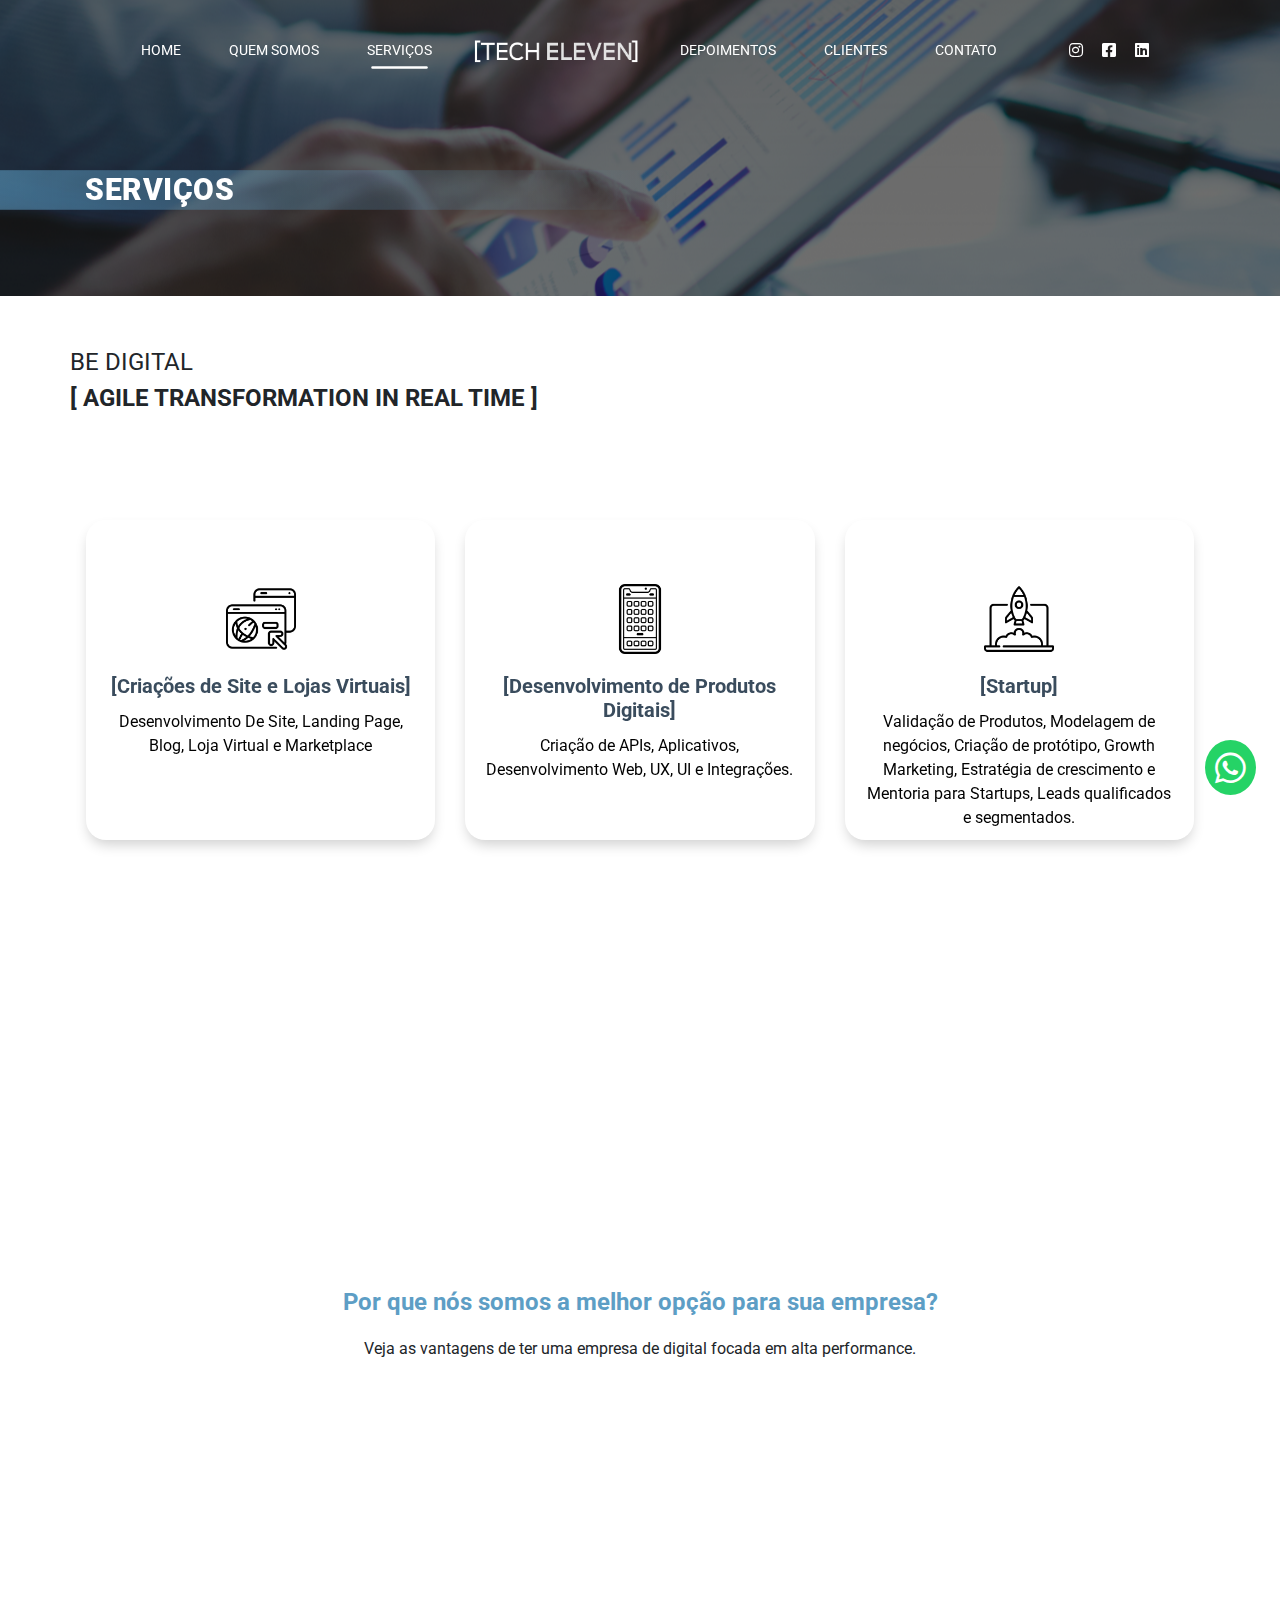
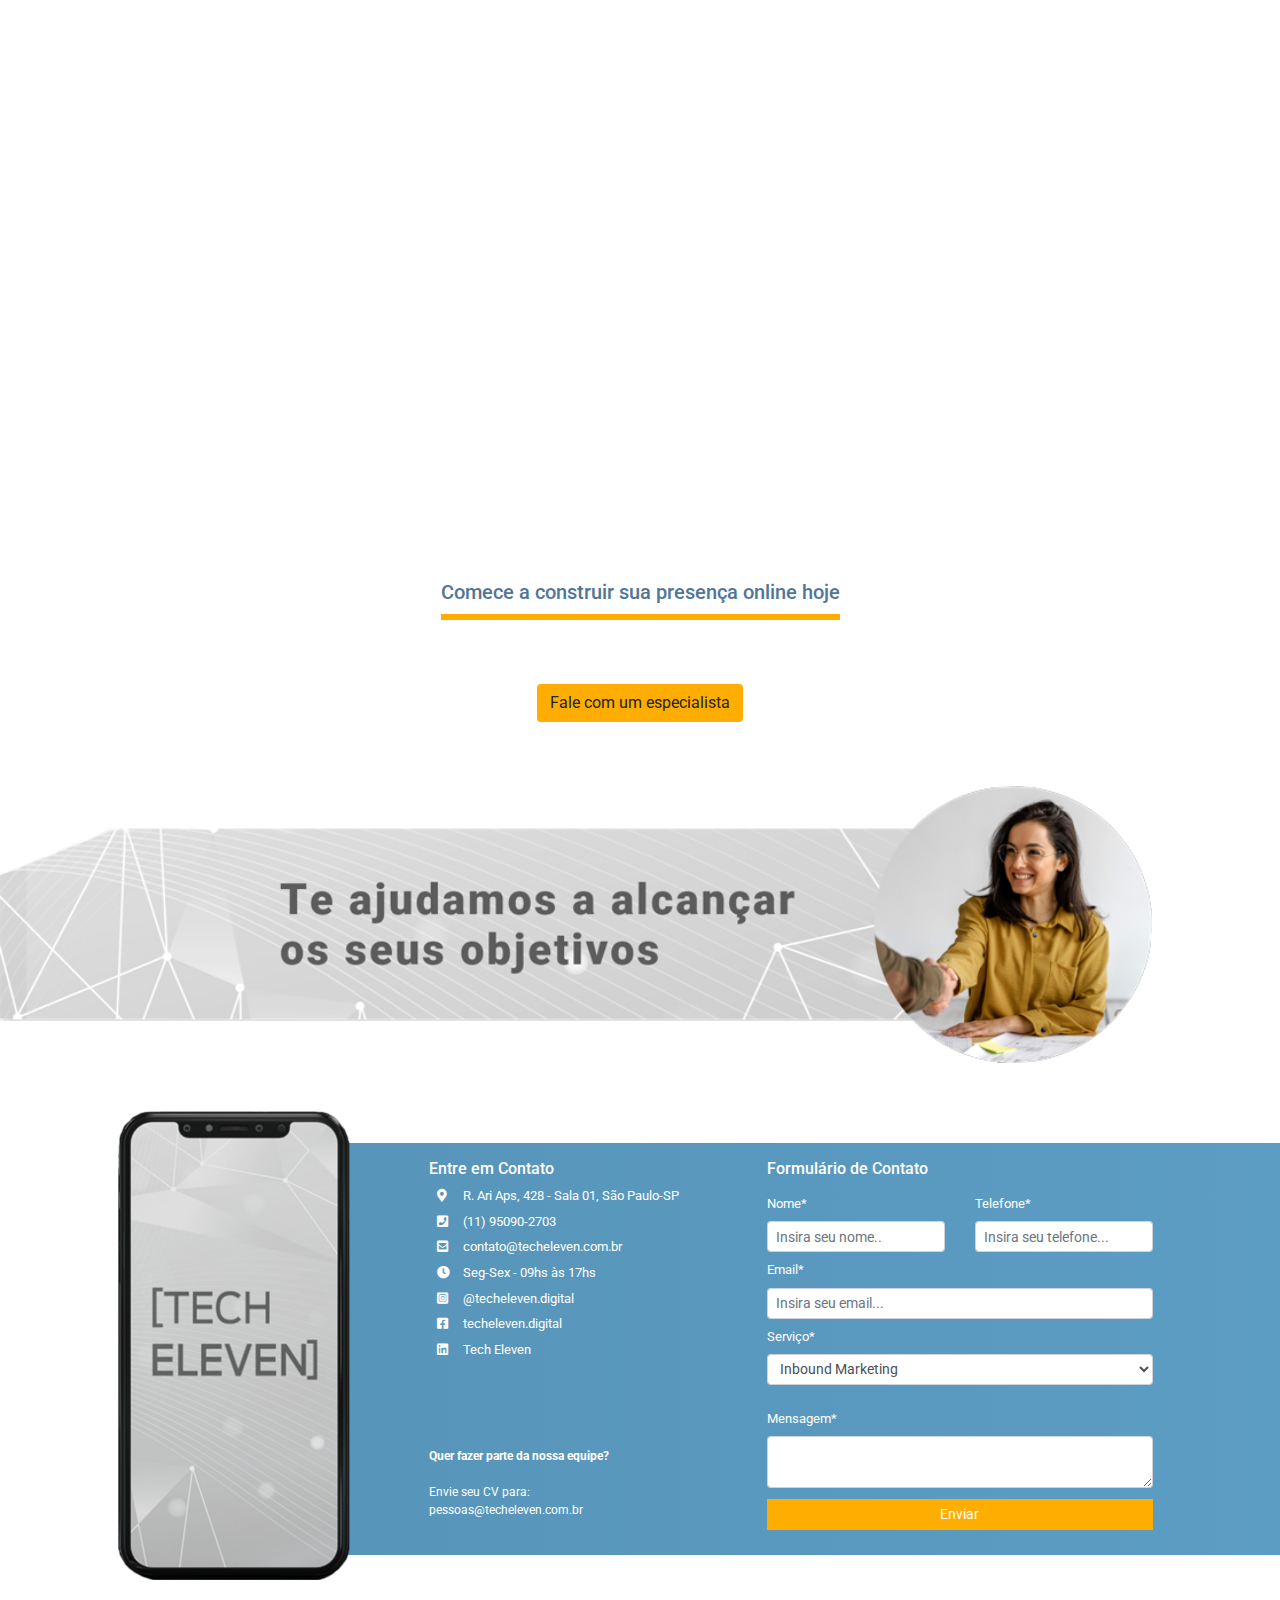
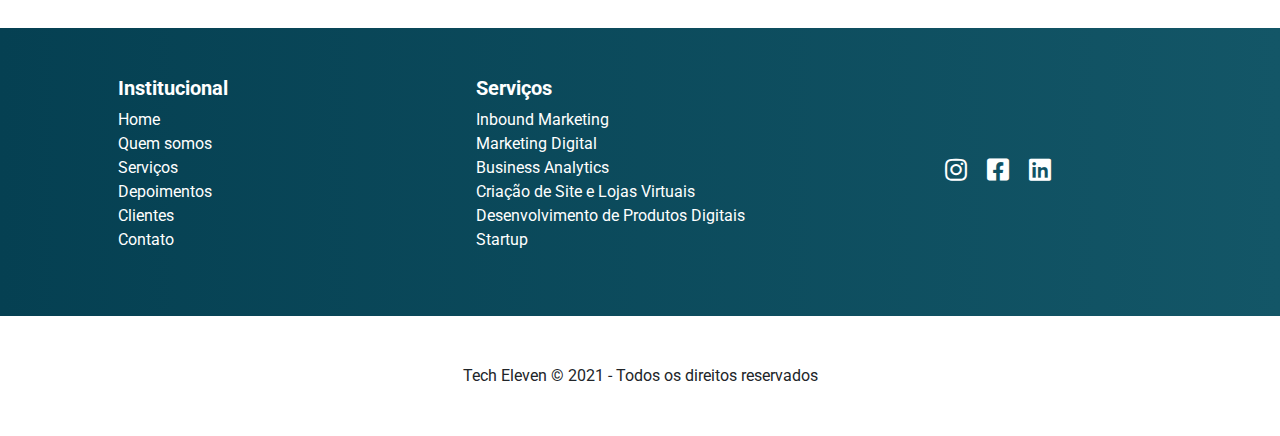
<file: servicos/index.html>
<!DOCTYPE html>
<html lang="pt-br">

<head>
    <meta charset="UTF-8">
    <meta http-equiv="X-UA-Compatible" content="IE=edge">
    <meta name="viewport" content="width=device-width, initial-scale=1.0">
    <meta name="description"
        content="Com alguns anos de experiência do time, o know-how da Tech Eleven é igual a nenhum. De pequenos projetos web a projetos de grande escala, oferecemos soluções dinâmicas que seguem as últimas tendências digitais.">
    <meta name="keywords" content="">
    <title>Serviços | Tech Eleven</title>
    <link rel="shortcut icon"
        href="https://yata2.lss.locawebcorp.com.br/befb8c3df1af9eebbb169886e8dc195f348ae23f7368069aeb032a83e2542e67"
        type="image/x-icon">
    <link rel="stylesheet" href="https://stackpath.bootstrapcdn.com/bootstrap/4.3.1/css/bootstrap.min.css">
    <link rel="stylesheet" href="https://cdnjs.cloudflare.com/ajax/libs/font-awesome/5.15.3/css/all.min.css" />
    <link rel="stylesheet" href="../css/style.css">
    <link rel="stylesheet" href="../css/servicos.css">
    <link rel="stylesheet" href="https://cdnjs.cloudflare.com/ajax/libs/animate.css/4.1.1/animate.min.css" />
    <link rel="stylesheet" href="../css/glider.css">
    <link href="https://unpkg.com/aos@2.3.1/dist/aos.css" rel="stylesheet">

</head>

<body onload="loadPage()">
    <header>
        <a href="https://api.whatsapp.com/send?phone=5511950902703" target="_blank" id="whatsapp" class="fab fa-whatsapp"></a>
        <a id="back-top">
            <i class="fas fa-chevron-up" aria-hidden="true"></i>
        </a>
        <nav class="navbar navbar-expand-lg navbar-light">
            <div class="container-fluid">
                <a class="logo-md" aria-current="page" href="#">
                  <img src="../img/Logo.png" alt="" >
              </a>
              <button class="navbar-toggler" type="button" data-bs-toggle="collapse" data-bs-target="#navbarTogglerDemo03" aria-controls="navbarTogglerDemo03" aria-expanded="false" aria-label="Toggle navigation">
                <span class="navbar-toggler-icon"></span>
              </button>
              <div class="collapse navbar-collapse" id="navbarTogglerDemo03">
                <ul class="navbar-nav">
                    <li class="nav-item">
                        <a class="nav-link" aria-current="page" href="../">Home</a>
                    </li>
                    <li class="nav-item">
                        <a class="nav-link" aria-current="page" href="../quem-somos.html">Quem somos</a>
                    </li>
                    <li class="nav-item">
                        <a class="nav-link active" aria-current="page" href="../servicos">Serviços</a>
                        <div class="sub-menu">
                            <a class="nav-link" href="./criacao-de-sites.html">[Criações de Site e Lojas Virtuais]
                            </a>
                            <a class="nav-link" href="./desenvolvimento.html">[Desenvolvimento de Produtos Digitais]
                            </a>
                            <a class="nav-link" href="./startup.html">[Startup]
                            </a>
                            <a class="nav-link" href="./inbound-marketing.html">[Inbound Marketing]
                            </a>
                            <a class="nav-link" href="./performance-digital.html">[Marketing Digital]
                            </a>
                            <a class="nav-link" href="./business-analytics.html">[Business Analytics]
                            </a>
                        </div>
                    </li>
                    <li class="nav-item">
                        <a class="" aria-current="page">
                            <img src="../img/Logo.png" alt="" class="logo-menu">
                        </a>
                    </li>
                    <li class="nav-item">
                        <a class="nav-link" aria-current="page" href="../depoimentos.html">Depoimentos</a>
                    </li>
                    <li class="nav-item">
                        <a class="nav-link" aria-current="page" href="../clientes.html">Clientes</a>
                    </li>
                    <li class="nav-item">
                        <a class="nav-link" aria-current="page" href="../contato.html">Contato</a>
                    </li>
                </ul>
                <div class="icons ml-5">
                    <a href="https://www.instagram.com/techeleven.digital/" target="_blank">
                        <i class="fab fa-instagram"></i>
                    </a>
                    <a href="https://www.facebook.com/techeleven.digital/" target="_blank">
                        <i class="fab fa-facebook-square"></i>
                    </a>
                    <a href="https://br.linkedin.com/company/tech-eleven" target="_blank">
                        <i class="fab fa-linkedin"></i>
                    </a>
                </div>
              </div>
            </div>
          </nav>
    </header>

    <section id="home" class="">
        <div class="container">
            <div class="row">
                <div class="col-lg-6 mt-5 pt-5">
                    <h1 data-aos="fade-right">
                        SERVIÇOS
                    </h1>
                </div>
            </div>
        </div>
    </section>

    <div class="container">
        <div class="row">
            <div class="col-12 mt-4 mb-4 slogan animate__animated animate__fadeIn">
                Be Digital <br><strong>[ Agile Transformation In Real Time ]</strong>
            </div>
        </div>
    </div>

    <section id="servicos">
        <div class="container">
            <div class="row">
                <div class="row mt-2 p-3 text-center">
                    <div class="col-lg-4 col-md-6" data-aos="fade-up">
                        <a class="card" target="_blank" href="./criacao-de-sites.html">
                            <div class="row">
                                <div class="col-12 text-center">
                                    <img class="card-img-top" src="../img/web-browser.png" alt="">
                                </div>
                            </div>
                            <div class="card-body">
                                <h1 class="card-title">[Criações de Site e Lojas Virtuais]</h1>
                                <p class="card-text">Desenvolvimento De Site, Landing Page, Blog, Loja Virtual e
                                    Marketplace</p>
                            </div>
                        </a>
                    </div>
                    <div class="col-lg-4 col-md-6" data-aos="fade-up">
                        <a class="card" target="_blank" href="./desenvolvimento.html">
                            <div class="row">
                                <div class="col-12 text-center">
                                    <img class="card-img-top" src="../img/smartphones.png" alt="">
                                </div>
                            </div>
                            <div class="card-body">
                                <h1 class="card-title">[Desenvolvimento de Produtos Digitais]</h1>
                                <p class="card-text">Criação de APIs, Aplicativos, Desenvolvimento Web, UX, UI e
                                    Integrações.</p>
                            </div>
                        </a>
                    </div>
                    <div class="col-lg-4 col-md-6" data-aos="fade-up">
                        <a class="card" target="_blank" href="./startup.html">
                            <div class="row">
                                <div class="col-12 text-center">
                                    <img class="card-img-top" src="../img/rocket.png" alt="">
                                </div>
                            </div>
                            <div class="card-body">
                                <h1 class="card-title">[Startup]</h1>
                                <p class="card-text">Validação de Produtos, Modelagem de negócios, Criação de protótipo,
                                    Growth Marketing, Estratégia de crescimento e Mentoria para Startups, Leads
                                    qualificados e segmentados.</p>
                            </div>
                        </a>
                    </div>
                    <div class="col-lg-4 col-md-6" data-aos="fade-up">
                        <a class="card" target="_blank" href="./inbound-marketing.html">
                            <div class="row">
                                <div class="col-12 text-center">
                                    <img class="card-img-top" src="../img/magnet.png" alt="">
                                </div>
                            </div>
                            <div class="card-body">
                                <h1 class="card-title">[Inbound Marketing]</h1>
                                <p class="card-text">Marketing De Conteúdo, SEO, E-Mail Marketing, Conteúdo para Blogs e
                                    Sites, Criação de Ebooks, SMS e WhatsApp Marketing.</p>
                            </div>
                        </a>
                    </div>
                    <div class="col-lg-4 col-md-6" data-aos="fade-up">
                        <a class="card" target="_blank" href="./performance-digital.html">
                            <div class="row">
                                <div class="col-12 text-center">
                                    <img class="card-img-top" src="../img/speaker.png" alt="">
                                </div>
                            </div>
                            <div class="card-body">
                                <h1 class="card-title">[Performance Digitais]</h1>
                                <p class="card-text">Google Ads, Facebook Ads e Instagram Ads, LinkedIn Ads, Remarketing
                                    Google e Remarketing Facebook.</p>
                            </div>
                        </a>
                    </div>
                    <div class="col-lg-4 col-md-6" data-aos="fade-up">
                        <a class="card" target="_blank" href="./business-analytics.html">
                            <div class="row">
                                <div class="col-12 text-center">
                                    <img class="card-img-top" src="../img/analytics.png" alt="">
                                </div>
                            </div>
                            <div class="card-body">
                                <h1 class="card-title">[Business Analytics]</h1>
                                <p class="card-text">Google Analytics, Monitoramento de Métricas e Acompanhamento de
                                    Resultados</p>
                            </div>
                        </a>
                    </div>
                </div>

            </div>
        </div>
    </section>

    <section id="fale-conosco">
        <div class="justify-content-center text-center">
            <h4>Por que nós somos a melhor opção para sua empresa?</h4>
            <p>Veja as vantagens de ter uma empresa de digital focada em alta performance.</p>
        </div>
        <div id="vantagens" class="text-md-center mt-5 mb-5">
            <div class="text-left mb-4" data-aos="fade-left">
                <div class="container">
                    <h4 class="border-lg-to-right">Vantagens</h4>
                    <p>A sua empresa aberta 24 horas por dia e vendendo mais o ano todo. Com as estratégias digitais o seu negócio tem a maior fonte de aquisição de clientes do momento e a melhor vitrine para seu negócio se destacar no mercado.<br><br>
                    </p>
                </div>
            </div>
            <div class="text-right mb-4 skill pt-5 pb-5" data-aos="fade-right">
                <div class="container skill-dark-right">
                    <h4 class="border-lg-to-left">Mais Vantagens</h4>
                    <p>Quando se tem o objetivo de fazer crescer o negócio de forma exponencial por meio de estratégias e ideias inovadoras, altamente disruptivas, a equipe da Tech Eleven usa todas as técnicas exclusive Growth Hacking para alavancar o seu negócio.  </p>
                </div>
            </div>
            <div class="text-left mb-4" data-aos="fade-left">
                <div class="container">
                    <h4 class="border-lg-to-right">Vantagens em dobro</h4>
                    <p>Com a transformação digital o seu negócio passa a construir experiências e habilidades digitais cada vez mais envolventes no atendimento aos clientes criando relacionamentos e facilitando a venda. </p>
                </div>
            </div>
        </div>
    </section>

    <div class="container p-2 presenca">
        <div class="row p-2 justify-content-center align-items-center">
            <div class="col-12 p-5 text-center d-flex justify-content-center">
                <h5 class="line fit-content">Comece a construir sua presença online hoje</h5>
            </div>
            <div class="col-12 text-center">
                <a href="../contato.html" type="button" class="btn mt-2">
                    Fale com um especialista
                </a>
            </div>
        </div>
    </div>
    <div class="help mt-5">
        <img src="../img/help-banner.png" alt="">
    </div>

    <section id="contato">
        <div class="container p-5">
            <div class="row position-relative">
                <div class="background"></div>
                <div class="col-sm col-lg design">
                    <img src="../img/mockup-phone.png" alt="">
                </div>
                <div class="col-sm col-md-6 col-lg" id="info-box">
                    <div class="h-100" id="informacoes">
                        <div class="">
                            <h2>Entre em Contato</h2>
                            <ul class="fa-ul">
                                <li><span class="fa-li"><i class="fas fa-map-marker-alt"
                                            aria-hidden="true"></i></span>R.
                                    Ari Aps, 428 - Sala 01, São
                                    Paulo-SP</li>
                                <li><span class="fa-li"><i class="fas fa-phone-square"
                                            aria-hidden="true"></i></span>(11)
                                    95090-2703</li>
                                <li><span class="fa-li"><i class="fas fa-envelope-square"
                                            aria-hidden="true"></i></span>contato@techeleven.com.br</li>
                                <li><span class="fa-li"><i class="fas fa-clock"></i></span>Seg-Sex - 09hs às 17hs</li>
                                <li><span class="fa-li"><i
                                            class="fab fa-instagram-square"></i></span>@techeleven.digital
                                </li>
                                <li><span class="fa-li"><i class="fab fa-facebook-square"></i></span>techeleven.digital
                                </li>
                                <li><span class="fa-li"><i class="fab fa-linkedin"></i></span>Tech Eleven</li>
                            </ul>
                        </div>
                        <div class="invite">
                            <strong>Quer fazer parte da nossa equipe?</strong><br><br>
                            Envie seu CV para: <br> pessoas@techeleven.com.br
                        </div>
                    </div>
                </div>
                <div class="col-sm col-md-6 col-lg p-4" id="formulario">
                    <h2>Formulário de Contato</h2>

                    <div class="form-group form-group-sm row">
                        <div class="col-lg-6">
                            <label class="mt-2">Nome*</label>
                            <input id="nome-input" type="text" class="form-control form-control-sm"
                                placeholder="Insira seu nome..">
                        </div>

                        <div class="col-lg-6">
                            <label class="mt-2">Telefone*</label>
                            <input id="telefone-input" type="text" class="form-control form-control-sm"
                                placeholder="Insira seu telefone...">
                        </div>

                        <div class="col-lg-12">
                            <label class="mt-2">Email*</label>
                            <input id="email-input" type="text" class="form-control form-control-sm"
                                placeholder="Insira seu email...">
                        </div>

                        <div class="col-lg-12">
                            <label class="mt-2">Serviço*</label>
                            <div class="form-group">
                                <select class="form-control form-control-sm" id="servico-input">
                                    <option>Inbound Marketing</option>
                                    <option>Perfomance Digital</option>
                                    <option>Business Analytics</option>
                                    <option>Desenvolvimento de Produtos Digitais</option>
                                    <option>Criação de Site e Lojas Virtuais</option>
                                    <option>Startup</option>
                                </select>
                            </div>
                        </div>

                        <div class="col-lg-12">
                            <label for="" class="mt-2">Mensagem*</label>
                            <div class="form-group">
                                <textarea id="mensagem-input" class="form-control form-control-sm" rows="2"></textarea>
                            </div>
                        </div>
                    </div>
                    <button type="button" id="button-form" class="btn btn-block btn-sm"
                        style="margin-top: -1.5em;">Enviar</button>
                </div>
            </div>
        </div>
    </section>

    <footer>
        <div class="infos">
            <div class="container p-5">
                <div class="row">
                    <div class="col-sm-4">
                        <h5 class="font-weight-bolder">Institucional</h5>
                        <ul class="list-unstyled">
                            <li>
                                <a href="../">Home</a>
                            </li>
                            <li>
                                <a href="../quem-somos.html" target="_blank">Quem somos</a>
                            </li>
                            <li>
                                <a href="../servicos" target="_blank">Serviços</a>
                            </li>
                            <li>
                                <a href="../depoimentos.html" target="_blank">Depoimentos</a>
                            </li>
                            <li>
                                <a href="../clientes.html" target="_blank">Clientes</a>
                            </li>
                            <li>
                                <a href="../contato.html" target="_blank">Contato</a>
                            </li>
                        </ul>
                    </div>
                    <div class="col-sm-4">
                        <h5 class="font-weight-bolder">Serviços</h5>
                        <ul class="list-unstyled">
                            <li>
                                <a href="../servicos/inbound-marketing.html" target="_blank">Inbound Marketing</a>
                            </li>
                            <li>
                                <a href="../servicos/performance-digital.html" target="_blank">Marketing Digital</a>
                            </li>
                            <li>
                                <a href="../servicos/business-analytics.html" target="_blank">Business Analytics</a>
                            </li>
                            <li>
                                <a href="../servicos/criacao-de-sites.html" target="_blank">Criação de Site e Lojas Virtuais</a>
                            </li>
                            <li>
                                <a href="../servicos/desenvolvimento.html" target="_blank">Desenvolvimento de Produtos Digitais</a>
                            </li>
                            <li>
                                <a href="../servicos/startup.html" target="_blank">Startup</a>
                            </li>
                        </ul>
                    </div>
                    <div class="col-sm-4 text-center d-flex justify-content-center align-items-center">
                        <a href="https://www.instagram.com/techeleven.digital/" target="_blank">
                            <i class="fab fa-instagram"></i>
                        </a>
                        <a href="https://www.facebook.com/techeleven.digital/" target="_blank">
                            <i class="fab fa-facebook-square"></i>
                        </a>
                        <a href="https://br.linkedin.com/company/tech-eleven" target="_blank">
                            <i class="fab fa-linkedin"></i>
                        </a>
                    </div>
                </div>
            </div>
        </div>
        <div class="copy text-center p-5">
            Tech Eleven © 2021 - Todos os direitos reservados
        </div>
    </footer>

    <script src="https://cdn.jsdelivr.net/npm/bootstrap@5.0.1/dist/js/bootstrap.bundle.min.js"
        integrity="sha384-gtEjrD/SeCtmISkJkNUaaKMoLD0//ElJ19smozuHV6z3Iehds+3Ulb9Bn9Plx0x4"
        crossorigin="anonymous"></script>
    <script src="https://code.jquery.com/jquery-3.6.0.min.js"
        integrity="sha256-/xUj+3OJU5yExlq6GSYGSHk7tPXikynS7ogEvDej/m4=" crossorigin="anonymous"></script>
    <script src="../js/index.js"></script>
    <script src="../js/glider.js"></script>
    <script src="https://unpkg.com/aos@2.3.1/dist/aos.js"></script>

</body>

</html>
</file>
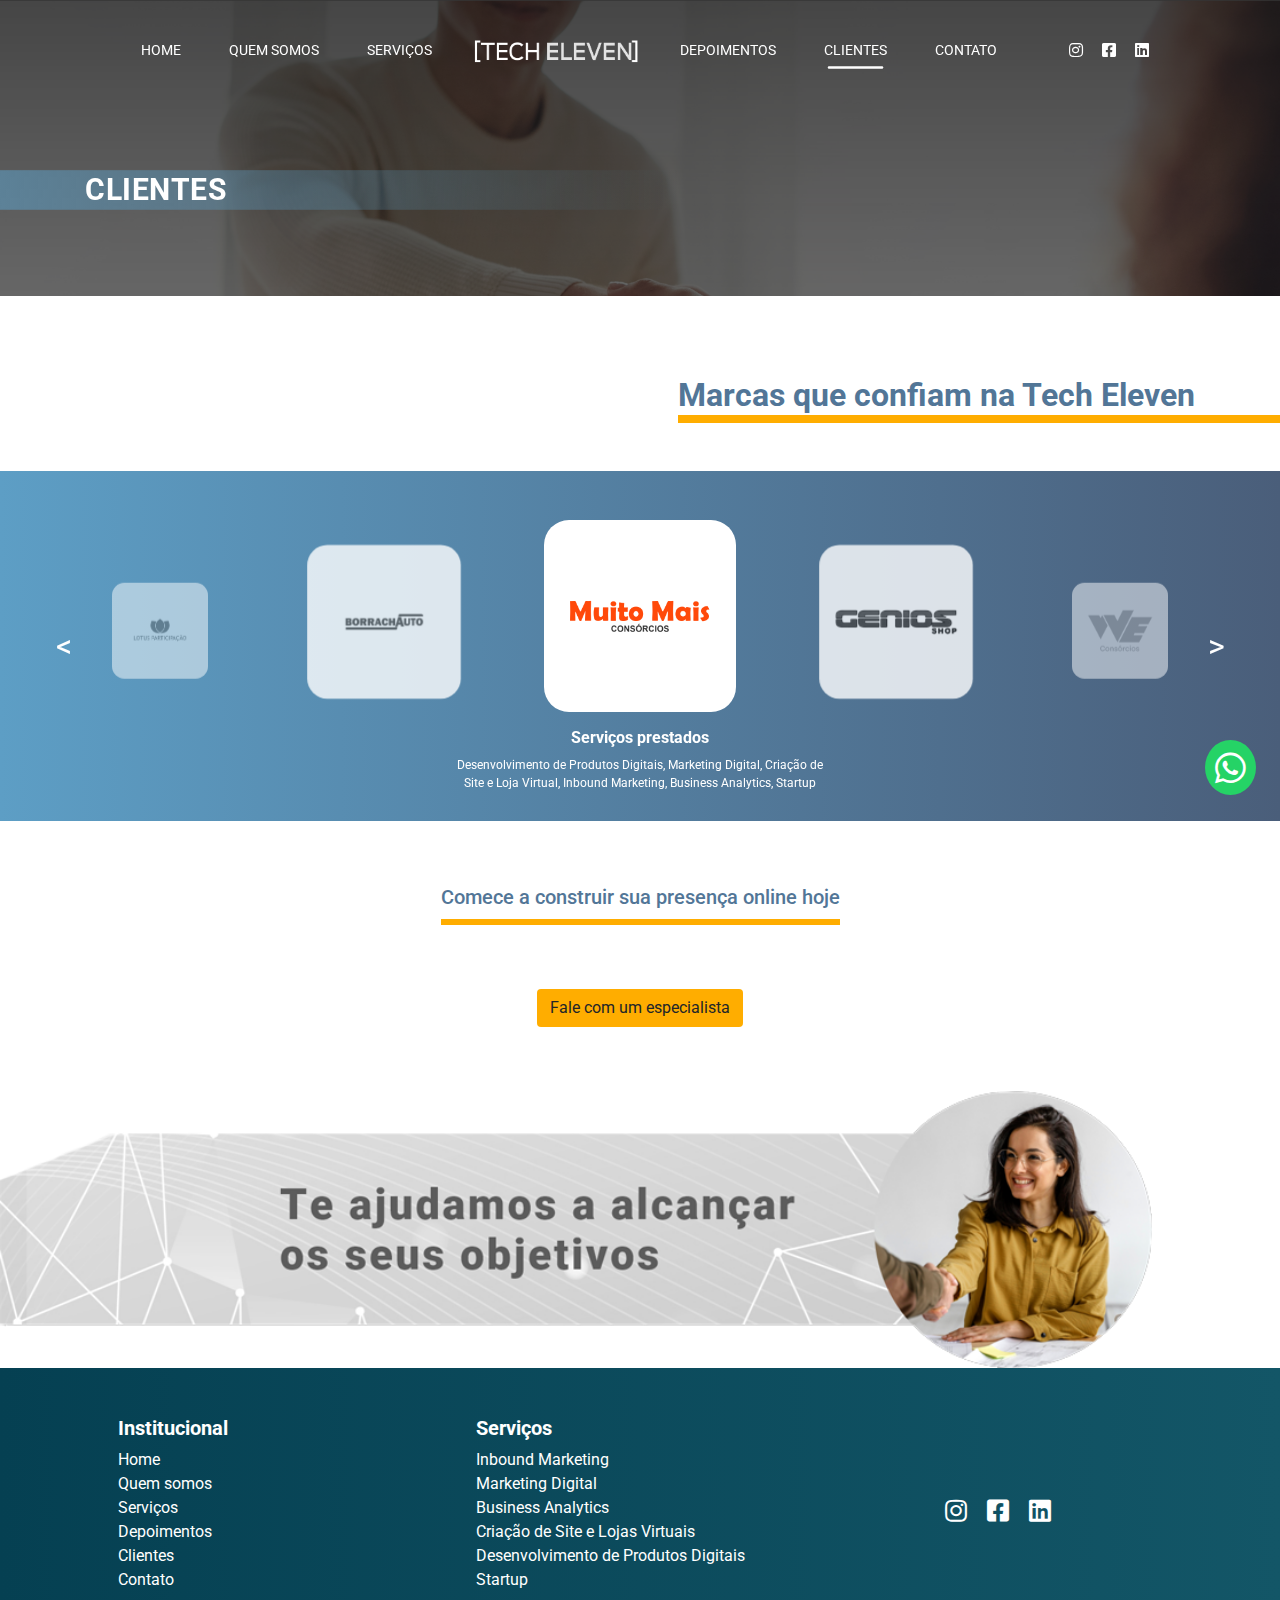
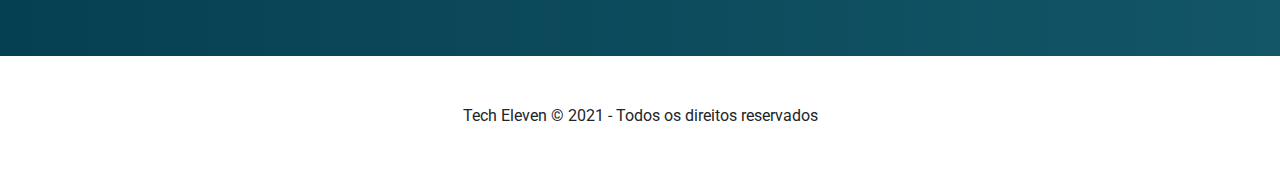
<file: clientes.html>
<!DOCTYPE html>
<html lang="pt-br">

<head>
    <meta charset="UTF-8">
    <meta http-equiv="X-UA-Compatible" content="IE=edge">
    <meta name="viewport" content="width=device-width, initial-scale=1.0">
    <meta name="description"
        content="Com alguns anos de experiência do time, o know-how da Tech Eleven é igual a nenhum. De pequenos projetos web a projetos de grande escala, oferecemos soluções dinâmicas que seguem as últimas tendências digitais.">
    <meta name="keywords" content="">
    <title>Tech Eleven - Clientes</title>
    <link rel="shortcut icon"
        href="https://yata2.lss.locawebcorp.com.br/befb8c3df1af9eebbb169886e8dc195f348ae23f7368069aeb032a83e2542e67"
        type="image/x-icon">
    <link rel="stylesheet" href="https://stackpath.bootstrapcdn.com/bootstrap/4.3.1/css/bootstrap.min.css">
    <link rel="stylesheet" href="https://cdnjs.cloudflare.com/ajax/libs/font-awesome/5.15.3/css/all.min.css" />
    <link rel="stylesheet" href="./css/style.css">
    <link rel="stylesheet" href="./css/clientes.css">
    <link rel="stylesheet" href="./css/carrousel.css">
    <link rel="stylesheet" href="https://cdnjs.cloudflare.com/ajax/libs/animate.css/4.1.1/animate.min.css" />
    <link rel="stylesheet" href="./css/glider.css">
    <link href="https://unpkg.com/aos@2.3.1/dist/aos.css" rel="stylesheet">

</head>

<body onload="loadPage()">
    <header>
        <a href="https://api.whatsapp.com/send?phone=5511950902703" target="_blank" id="whatsapp" class="fab fa-whatsapp"></a>
        <a id="back-top">
            <i class="fas fa-chevron-up" aria-hidden="true"></i>
        </a>
        <nav class="navbar navbar-expand-lg navbar-light">
            <div class="container-fluid">
                <a class="logo-md" aria-current="page" href="#">
                  <img src="./img/Logo.png" alt="" >
              </a>
              <button class="navbar-toggler" type="button" data-bs-toggle="collapse" data-bs-target="#navbarTogglerDemo03" aria-controls="navbarTogglerDemo03" aria-expanded="false" aria-label="Toggle navigation">
                <span class="navbar-toggler-icon"></span>
              </button>
              <div class="collapse navbar-collapse" id="navbarTogglerDemo03">
                <ul class="navbar-nav">
                    <li class="nav-item">
                        <a class="nav-link" aria-current="page" href="./">Home</a>
                    </li>
                    <li class="nav-item">
                        <a class="nav-link" aria-current="page" href="./quem-somos.html">Quem somos</a>
                    </li>
                    <li class="nav-item">
                        <a class="nav-link" aria-current="page" href="./servicos">Serviços</a>
                    </li>
                    <li class="nav-item">
                        <a class="" aria-current="page">
                            <img src="./img/Logo.png" alt="" class="logo-menu">
                        </a>
                    </li>
                    <li class="nav-item">
                        <a class="nav-link" aria-current="page" href="./depoimentos.html">Depoimentos</a>
                    </li>
                    <li class="nav-item">
                        <a class="nav-link active" aria-current="page" href="./clientes.html">Clientes</a>
                    </li>
                    <li class="nav-item">
                        <a class="nav-link" aria-current="page" href="./contato.html">Contato</a>
                    </li>
                </ul>
                <div class="icons ml-5">
                    <a href="https://www.instagram.com/techeleven.digital/" target="_blank">
                        <i class="fab fa-instagram"></i>
                    </a>
                    <a href="https://www.facebook.com/techeleven.digital/" target="_blank">
                        <i class="fab fa-facebook-square"></i>
                    </a>
                    <a href="https://br.linkedin.com/company/tech-eleven" target="_blank">
                        <i class="fab fa-linkedin"></i>
                    </a>
                </div>
              </div>
            </div>
          </nav>
    </header>

    <section id="home" class="">
        <div class="container ">
            <div class="row">
                <div class="col-lg-6 mt-5 pt-5">
                    <h1 data-aos="fade-right">CLIENTES</h1>
                </div>
            </div>
        </div>
    </section>

    <section id="marcas">
        <div class="container">
            <div class="d-flex justify-content-end text-right">
                <h2 class="border-to-right">Marcas que confiam na Tech Eleven</h2>
            </div>
        </div>
        <div class="marcas-logos mt-5 position-relative">
            <div class="container p-5">
                <div class="gallery">
                    <div class="gallery__prev"></div>
                    <div class="gallery__next"></div>
                    <div class="gallery__stream">
                        <div class="gallery__item">
                            <div class="card">
                                <div class="card-image">
                                    <img src="./img/lotus-logo.png" alt="" style="width: 60%;">
                                </div>
                            </div>

                            <div class="lista-servicos">
                                <h4>Serviços prestados</h4>
                                <p>
                                    Criação de Site e Loja Virtual
                                </p>
                            </div>
                        </div>
                        <div class="gallery__item">
                            <div class="card">
                                <a target="_blank" href="https://geniosshop.commercesuite.com.br/borrachas/borrachauto"
                                    class="link">
                                    <div>
                                        <div class="link-icon">
                                            <i class="fa fa-external-link-square-alt" aria-hidden="true"></i>
                                        </div>
                                        <div class="link-name">Acessar site</div>
                                    </div>
                                </a>
                                <div class="card-image">
                                    <img src="./img/BorrachAuto-logo.png" alt="" style="width: 60%;">
                                </div>
                            </div>
                            <div class="lista-servicos">
                                <h4>Serviços prestados</h4>
                                <p>
                                    Desenvolvimento de Produtos Digitais, Marketing Digital, Criação de Site e Loja
                                    Virtual, Inbound Marketing, Business Analytics
                                </p>
                            </div>
                        </div>
                        <div class="gallery__item">
                            <div class="card">
                                <a target="_blank" href="http://muitomaisconsorcios.com.br/" class="link">
                                    <div>
                                        <div class="link-icon">
                                            <i class="fa fa-external-link-square-alt" aria-hidden="true"></i>
                                        </div>
                                        <div class="link-name">Acessar site</div>
                                    </div>
                                </a>
                                <div class="card-image text-center">
                                    <img src="./img/muito-mais-logo.png" alt="">
                                </div>
                            </div>

                            <div class="lista-servicos">
                                <h4>Serviços prestados</h4>
                                <p>
                                    Desenvolvimento de Produtos Digitais, Marketing Digital, Criação de Site e Loja
                                    Virtual, Inbound Marketing, Business Analytics, Startup
                                </p>
                            </div>
                        </div>
                        <div class="gallery__item">
                            <div class="card">
                                <a target="_blank" href="https://www.genioshop.com.br/" class="link">
                                    <div>
                                        <div class="link-icon">
                                            <i class="fa fa-external-link-square-alt" aria-hidden="true"></i>
                                        </div>
                                        <div class="link-name">Acessar site</div>
                                    </div>
                                </a>
                                <div class="card-image">
                                    <img src="./img/1590696554_logo.png" alt="">
                                </div>
                            </div>
                            <div class="lista-servicos">
                                <h4>Serviços prestados</h4>
                                <p>
                                    Desenvolvimento de Produtos Digitais, Marketing Digital, Criação de Site e Loja
                                    Virtual, Inbound Marketing, Business Analytics, Startup
                                </p>
                            </div>
                        </div>
                        <div class="gallery__item">
                            <div class="card">
                                <a target="_blank" href="https://weconsorcios.com.br/" class="link">
                                    <div>
                                        <div class="link-icon">
                                            <i class="fa fa-external-link-square-alt" aria-hidden="true"></i>
                                        </div>
                                        <div class="link-name">Acessar site</div>
                                    </div>
                                </a>
                                <div class="card-image">
                                    <img src="./img/we-consorcios.png" alt="">
                                </div>
                            </div>
                            <div class="lista-servicos">
                                <h4>Serviços prestados</h4>
                                <p>
                                    Criação de Site e Loja Virtual
                                </p>
                            </div>
                        </div>
                        <div class="gallery__item">
                            <div class="card">
                                <a target="_blank" href="https://arenavidros.com.br/" class="link">
                                    <div>
                                        <div class="link-icon">
                                            <i class="fa fa-external-link-square-alt" aria-hidden="true"></i>
                                        </div>
                                        <div class="link-name">Acessar site</div>
                                    </div>
                                </a>
                                <div class="card-image">
                                    <img src="./img/arena-logo.png" alt="" style="width: 100%;">
                                </div>
                            </div>
                            <div class="lista-servicos">
                                <h4>Serviços prestados</h4>
                                <p>
                                    Desenvolvimento de Produtos Digitais, Marketing Digital, Criação de Site e Loja
                                    Virtual, Inbound Marketing, Business Analytics
                                </p>
                            </div>
                        </div>
                        <div class="gallery__item">
                            <div class="card">
                                <a target="_blank" href="https://www.sollarpaulistanoimoveis.com.br/" class="link">
                                    <div>
                                        <div class="link-icon">
                                            <i class="fa fa-external-link-square-alt" aria-hidden="true"></i>
                                        </div>
                                        <div class="link-name">Acessar site</div>
                                    </div>
                                </a>
                                <div class="card-image">
                                    <img src="./img/sollar-paulistano.png" alt="">
                                </div>
                            </div>
                            <div class="lista-servicos">
                                <h4>Serviços prestados</h4>
                                <p>
                                    Marketing Digital, Criação de Site e Loja Virtual, Inbound Marketing
                                </p>
                            </div>
                        </div>
                        <div class="gallery__item">
                            <div class="card">
                                <a target="_blank" href="https://voacobrancaseducacionais.com.br/" class="link">
                                    <div>
                                        <div class="link-icon">
                                            <i class="fa fa-external-link-square-alt" aria-hidden="true"></i>
                                        </div>
                                        <div class="link-name">Acessar site</div>
                                    </div>
                                </a>
                                <div class="card-image">
                                    <img src="./img/voa-cobrancas.png" alt="">
                                </div>
                            </div>
                            <div class="lista-servicos">
                                <h4>Serviços prestados</h4>
                                <p>
                                    Desenvolvimento de Produtos Digitais, Marketing Digital, Criação de Site e Loja
                                    Virtual, Inbound Marketing
                                </p>
                            </div>
                        </div>
                        <div class="gallery__item">
                            <div class="card">
                                <a target="_blank" href="https://www.colegiodomhenrique.com.br/" class="link">
                                    <div>
                                        <div class="link-icon">
                                            <i class="fa fa-external-link-square-alt" aria-hidden="true"></i>
                                        </div>
                                        <div class="link-name">Acessar site</div>
                                    </div>
                                </a>
                                <div class="card-image">
                                    <img src="./img/dom-henrique-logo.png" alt="" style="width: 60%;">
                                </div>
                            </div>
                            <div class="lista-servicos">
                                <h4>Serviços prestados</h4>
                                <p>
                                    Marketing Digital, Inbound Marketing
                                </p>
                            </div>
                        </div>
                        <div class="gallery__item">
                            <div class="card">
                                <a target="_blank" href="https://www.colegiotutor.com.br/" class="link">
                                    <div>
                                        <div class="link-icon">
                                            <i class="fa fa-external-link-square-alt" aria-hidden="true"></i>
                                        </div>
                                        <div class="link-name">Acessar site</div>
                                    </div>
                                </a>
                                <div class="card-image text-center">
                                    <img src="./img/20191210205335582.jpg" alt="">
                                </div>
                            </div>
                            <div class="lista-servicos">
                                <h4>Serviços prestados</h4>
                                <p>
                                    Marketing Digital, Inbound Marketing
                                </p>
                            </div>
                        </div>
                    </div>
                </div>
            </div>
        </div>
    </section>

    <div class="container p-2 presenca">
        <div class="row p-2 justify-content-center align-items-center">
            <div class="col-12 p-5 text-center d-flex justify-content-center">
                <h5 class="line fit-content">Comece a construir sua presença online hoje</h5>
            </div>
            <div class="col-12 text-center">
                <a href="../contato.html" type="button" class="btn mt-2">
                    Fale com um especialista
                </a>
            </div>
        </div>
    </div>
    <div class="help mt-5">
        <img src="./img/help-banner.png" alt="">
    </div>

    <footer>
        <div class="infos">
            <div class="container p-5">
                <div class="row">
                    <div class="col-sm-4">
                        <h5 class="font-weight-bolder">Institucional</h5>
                        <ul class="list-unstyled">
                            <li>
                                <a href="./">Home</a>
                            </li>
                            <li>
                                <a href="./quem-somos.html" target="_blank">Quem somos</a>
                            </li>
                            <li>
                                <a href="./servicos" target="_blank">Serviços</a>
                            </li>
                            <li>
                                <a href="./depoimentos.html" target="_blank">Depoimentos</a>
                            </li>
                            <li>
                                <a href="./clientes.html" target="_blank">Clientes</a>
                            </li>
                            <li>
                                <a href="./contato.html" target="_blank">Contato</a>
                            </li>
                        </ul>
                    </div>
                    <div class="col-sm-4">
                        <h5 class="font-weight-bolder">Serviços</h5>
                        <ul class="list-unstyled">
                            <li>
                                <a href="./servicos/inbound-marketing.html" target="_blank">Inbound Marketing</a>
                            </li>
                            <li>
                                <a href="./servicos/performance-digital.html" target="_blank">Marketing Digital</a>
                            </li>
                            <li>
                                <a href="./servicos/business-analytics.html" target="_blank">Business Analytics</a>
                            </li>
                            <li>
                                <a href="./servicos/criacao-de-sites.html" target="_blank">Criação de Site e Lojas Virtuais</a>
                            </li>
                            <li>
                                <a href="./servicos/desenvolvimento.html" target="_blank">Desenvolvimento de Produtos Digitais</a>
                            </li>
                            <li>
                                <a href="./servicos/startup.html" target="_blank">Startup</a>
                            </li>
                        </ul>
                    </div>
                    <div class="col-sm-4 text-center d-flex justify-content-center align-items-center">
                        <a href="https://www.instagram.com/techeleven.digital/" target="_blank">
                            <i class="fab fa-instagram"></i>
                        </a>
                        <a href="https://www.facebook.com/techeleven.digital/" target="_blank">
                            <i class="fab fa-facebook-square"></i>
                        </a>
                        <a href="https://br.linkedin.com/company/tech-eleven" target="_blank">
                            <i class="fab fa-linkedin"></i>
                        </a>
                    </div>
                </div>
            </div>
        </div>
        <div class="copy text-center p-5">
            Tech Eleven © 2021 - Todos os direitos reservados
        </div>
    </footer>

    <script src="https://cdn.jsdelivr.net/npm/bootstrap@5.0.1/dist/js/bootstrap.bundle.min.js"
        integrity="sha384-gtEjrD/SeCtmISkJkNUaaKMoLD0//ElJ19smozuHV6z3Iehds+3Ulb9Bn9Plx0x4"
        crossorigin="anonymous"></script>
    <script src="https://code.jquery.com/jquery-3.6.0.min.js"
        integrity="sha256-/xUj+3OJU5yExlq6GSYGSHk7tPXikynS7ogEvDej/m4=" crossorigin="anonymous"></script>
    <script src="./js/index.js"></script>
    <script src="./js/glider.js"></script>
    <script src="https://unpkg.com/aos@2.3.1/dist/aos.js"></script>
    <script src="./js/carrousel.js"></script>

</body>

</html>
</file>
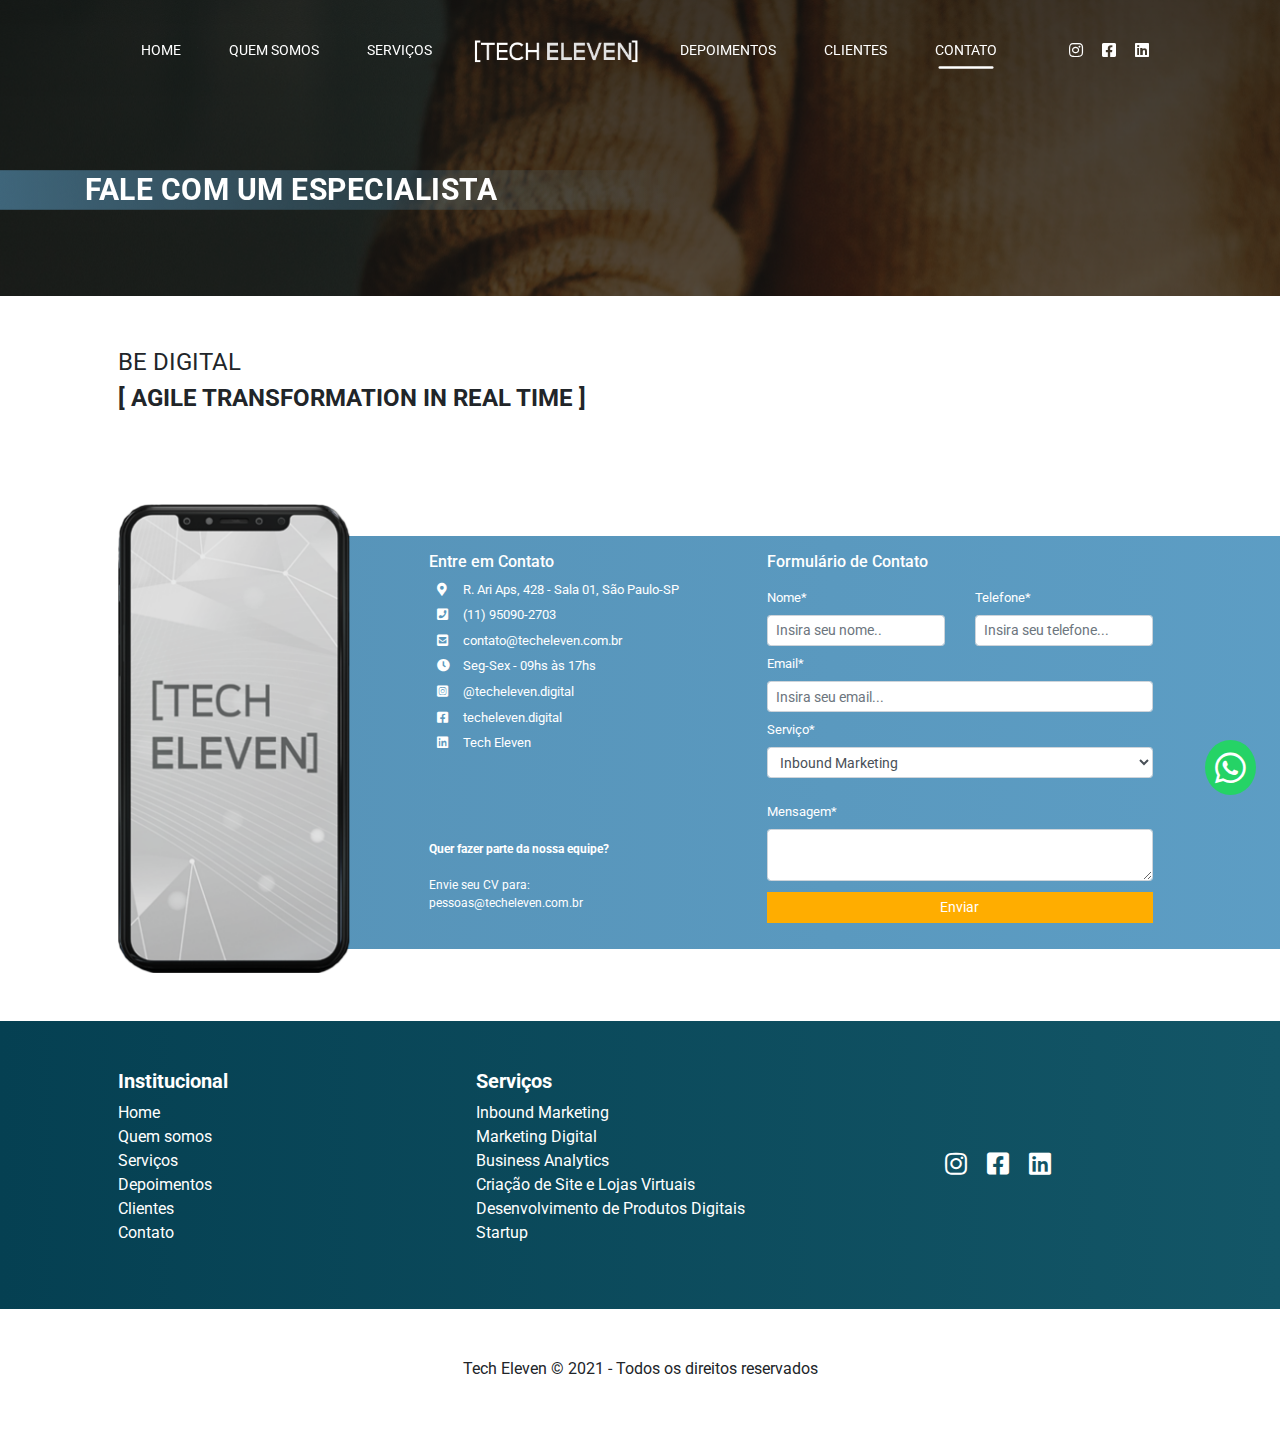
<file: contato.html>
<!DOCTYPE html>
<html lang="pt-br">

<head>
    <meta charset="UTF-8">
    <meta http-equiv="X-UA-Compatible" content="IE=edge">
    <meta name="viewport" content="width=device-width, initial-scale=1.0">
    <meta name="description"
        content="Com alguns anos de experiência do time, o know-how da Tech Eleven é igual a nenhum. De pequenos projetos web a projetos de grande escala, oferecemos soluções dinâmicas que seguem as últimas tendências digitais.">
    <meta name="keywords" content="">
    <title>Serviços | Contato</title>
    <link rel="shortcut icon"
        href="https://yata2.lss.locawebcorp.com.br/befb8c3df1af9eebbb169886e8dc195f348ae23f7368069aeb032a83e2542e67"
        type="image/x-icon">
    <link rel="stylesheet" href="https://stackpath.bootstrapcdn.com/bootstrap/4.3.1/css/bootstrap.min.css">
    <link rel="stylesheet" href="https://cdnjs.cloudflare.com/ajax/libs/font-awesome/5.15.3/css/all.min.css" />
    <link rel="stylesheet" href="./css/style.css">
    <link rel="stylesheet" href="./css/contato.css">
    <link rel="stylesheet" href="https://cdnjs.cloudflare.com/ajax/libs/animate.css/4.1.1/animate.min.css" />
    <link rel="stylesheet" href="../css/glider.css">
    <link href="https://unpkg.com/aos@2.3.1/dist/aos.css" rel="stylesheet">

</head>

<body onload="loadPage()">
    <header>
        <a href="https://api.whatsapp.com/send?phone=5511950902703" target="_blank" id="whatsapp" class="fab fa-whatsapp"></a>
        <a id="back-top">
            <i class="fas fa-chevron-up" aria-hidden="true"></i>
        </a>
        <nav class="navbar navbar-expand-lg navbar-light">
            <div class="container-fluid">
                <a class="logo-md" aria-current="page" href="#">
                  <img src="./img/Logo.png" alt="" >
              </a>
              <button class="navbar-toggler" type="button" data-bs-toggle="collapse" data-bs-target="#navbarTogglerDemo03" aria-controls="navbarTogglerDemo03" aria-expanded="false" aria-label="Toggle navigation">
                <span class="navbar-toggler-icon"></span>
              </button>
              <div class="collapse navbar-collapse" id="navbarTogglerDemo03">
                <ul class="navbar-nav">
                    <li class="nav-item">
                        <a class="nav-link" aria-current="page" href="./">Home</a>
                    </li>
                    <li class="nav-item">
                        <a class="nav-link" aria-current="page" href="./quem-somos.html">Quem somos</a>
                    </li>
                    <li class="nav-item">
                        <a class="nav-link" aria-current="page" href="./servicos">Serviços</a>
                    </li>
                    <li class="nav-item">
                        <a class="" aria-current="page">
                            <img src="./img/Logo.png" alt="" class="logo-menu">
                        </a>
                    </li>
                    <li class="nav-item">
                        <a class="nav-link" aria-current="page" href="./depoimentos.html">Depoimentos</a>
                    </li>
                    <li class="nav-item">
                        <a class="nav-link" aria-current="page" href="./clientes.html">Clientes</a>
                    </li>
                    <li class="nav-item">
                        <a class="nav-link active" aria-current="page" href="./contato.html">Contato</a>
                    </li>
                </ul>
                <div class="icons ml-5">
                    <a href="https://www.instagram.com/techeleven.digital/" target="_blank">
                        <i class="fab fa-instagram"></i>
                    </a>
                    <a href="https://www.facebook.com/techeleven.digital/" target="_blank">
                        <i class="fab fa-facebook-square"></i>
                    </a>
                    <a href="https://br.linkedin.com/company/tech-eleven" target="_blank">
                        <i class="fab fa-linkedin"></i>
                    </a>
                </div>
              </div>
            </div>
          </nav>
    </header>

    <section id="home" class="">
        <div class="container ">
            <div class="row">
                <div class="col-lg-6 mt-5 pt-5">
                    <h1 data-aos="fade-right">
                        FALE COM UM ESPECIALISTA
                    </h1>
                </div>
            </div>
        </div>
    </section>

    <div class="container pl-5 mt-4 slogan text-left animate__animated animate__fadeIn">
        <p>
            Be Digital <br> <strong>[ Agile Transformation In Real Time ]</strong>
        </p>
    </div>

    <section id="contato">
        <div class="container p-5">
            <div class="row position-relative">
                <div class="background"></div>
                <div class="col-sm col-lg design">
                    <img src="./img/mockup-phone.png" alt="">
                </div>
                <div class="col-sm col-md-6 col-lg" id="info-box">
                    <div class="h-100" id="informacoes">
                        <div class="">
                            <h2>Entre em Contato</h2>
                            <ul class="fa-ul">
                                <li><span class="fa-li"><i class="fas fa-map-marker-alt"
                                            aria-hidden="true"></i></span>R.
                                    Ari Aps, 428 - Sala 01, São
                                    Paulo-SP</li>
                                <li><span class="fa-li"><i class="fas fa-phone-square"
                                            aria-hidden="true"></i></span>(11)
                                    95090-2703</li>
                                <li><span class="fa-li"><i class="fas fa-envelope-square"
                                            aria-hidden="true"></i></span>contato@techeleven.com.br</li>
                                <li><span class="fa-li"><i class="fas fa-clock"></i></span>Seg-Sex - 09hs às 17hs</li>
                                <li><span class="fa-li"><i
                                            class="fab fa-instagram-square"></i></span>@techeleven.digital
                                </li>
                                <li><span class="fa-li"><i class="fab fa-facebook-square"></i></span>techeleven.digital
                                </li>
                                <li><span class="fa-li"><i class="fab fa-linkedin"></i></span>Tech Eleven</li>
                            </ul>
                        </div>
                        <div class="invite">
                            <strong>Quer fazer parte da nossa equipe?</strong><br><br>
                            Envie seu CV para: <br> pessoas@techeleven.com.br
                        </div>
                    </div>
                </div>
                <div class="col-sm col-md-6 col-lg p-4" id="formulario">
                    <h2>Formulário de Contato</h2>

                    <div class="form-group form-group-sm row">
                        <div class="col-lg-6">
                            <label class="mt-2">Nome*</label>
                            <input id="nome-input" type="text" class="form-control form-control-sm"
                                placeholder="Insira seu nome..">
                        </div>

                        <div class="col-lg-6">
                            <label class="mt-2">Telefone*</label>
                            <input id="telefone-input" type="text" class="form-control form-control-sm"
                                placeholder="Insira seu telefone...">
                        </div>

                        <div class="col-lg-12">
                            <label class="mt-2">Email*</label>
                            <input id="email-input" type="text" class="form-control form-control-sm"
                                placeholder="Insira seu email...">
                        </div>

                        <div class="col-lg-12">
                            <label class="mt-2">Serviço*</label>
                            <div class="form-group">
                                <select class="form-control form-control-sm" id="servico-input">
                                    <option>Inbound Marketing</option>
                                    <option>Perfomance Digital</option>
                                    <option>Business Analytics</option>
                                    <option>Desenvolvimento de Produtos Digitais</option>
                                    <option>Criação de Site e Lojas Virtuais</option>
                                    <option>Startup</option>
                                </select>
                            </div>
                        </div>

                        <div class="col-lg-12">
                            <label for="" class="mt-2">Mensagem*</label>
                            <div class="form-group">
                                <textarea id="mensagem-input" class="form-control form-control-sm" rows="2"></textarea>
                            </div>
                        </div>
                    </div>
                    <button type="button" id="button-form" class="btn btn-block btn-sm"
                        style="margin-top: -1.5em;">Enviar</button>
                </div>
            </div>
        </div>
    </section>
    
    <footer>
        <div class="infos">
            <div class="container p-5">
                <div class="row">
                    <div class="col-sm-4">
                        <h5 class="font-weight-bolder">Institucional</h5>
                        <ul class="list-unstyled">
                            <li>
                                <a href="./">Home</a>
                            </li>
                            <li>
                                <a href="./quem-somos.html" target="_blank">Quem somos</a>
                            </li>
                            <li>
                                <a href="./servicos" target="_blank">Serviços</a>
                            </li>
                            <li>
                                <a href="./depoimentos.html" target="_blank">Depoimentos</a>
                            </li>
                            <li>
                                <a href="./clientes.html" target="_blank">Clientes</a>
                            </li>
                            <li>
                                <a href="./contato.html" target="_blank">Contato</a>
                            </li>
                        </ul>
                    </div>
                    <div class="col-sm-4">
                        <h5 class="font-weight-bolder">Serviços</h5>
                        <ul class="list-unstyled">
                            <li>
                                <a href="./servicos/inbound-marketing.html" target="_blank">Inbound Marketing</a>
                            </li>
                            <li>
                                <a href="./servicos/performance-digital.html" target="_blank">Marketing Digital</a>
                            </li>
                            <li>
                                <a href="./servicos/business-analytics.html" target="_blank">Business Analytics</a>
                            </li>
                            <li>
                                <a href="./servicos/criacao-de-sites.html" target="_blank">Criação de Site e Lojas Virtuais</a>
                            </li>
                            <li>
                                <a href="./servicos/desenvolvimento.html" target="_blank">Desenvolvimento de Produtos Digitais</a>
                            </li>
                            <li>
                                <a href="./servicos/startup.html" target="_blank">Startup</a>
                            </li>
                        </ul>
                    </div>
                    <div class="col-sm-4 text-center d-flex justify-content-center align-items-center">
                        <a href="https://www.instagram.com/techeleven.digital/" target="_blank">
                            <i class="fab fa-instagram"></i>
                        </a>
                        <a href="https://www.facebook.com/techeleven.digital/" target="_blank">
                            <i class="fab fa-facebook-square"></i>
                        </a>
                        <a href="https://br.linkedin.com/company/tech-eleven" target="_blank">
                            <i class="fab fa-linkedin"></i>
                        </a>
                    </div>
                </div>
            </div>
        </div>
        <div class="copy text-center p-5">
            Tech Eleven © 2021 - Todos os direitos reservados
        </div>
    </footer>

    <script src="https://cdn.jsdelivr.net/npm/bootstrap@5.0.1/dist/js/bootstrap.bundle.min.js"
        integrity="sha384-gtEjrD/SeCtmISkJkNUaaKMoLD0//ElJ19smozuHV6z3Iehds+3Ulb9Bn9Plx0x4"
        crossorigin="anonymous"></script>
    <script src="https://code.jquery.com/jquery-3.6.0.min.js"
        integrity="sha256-/xUj+3OJU5yExlq6GSYGSHk7tPXikynS7ogEvDej/m4=" crossorigin="anonymous"></script>
    <script src="./js/index.js"></script>
    <script src="./js/glider.js"></script>
    <script src="https://unpkg.com/aos@2.3.1/dist/aos.js"></script>

</body>

</html>
</file>
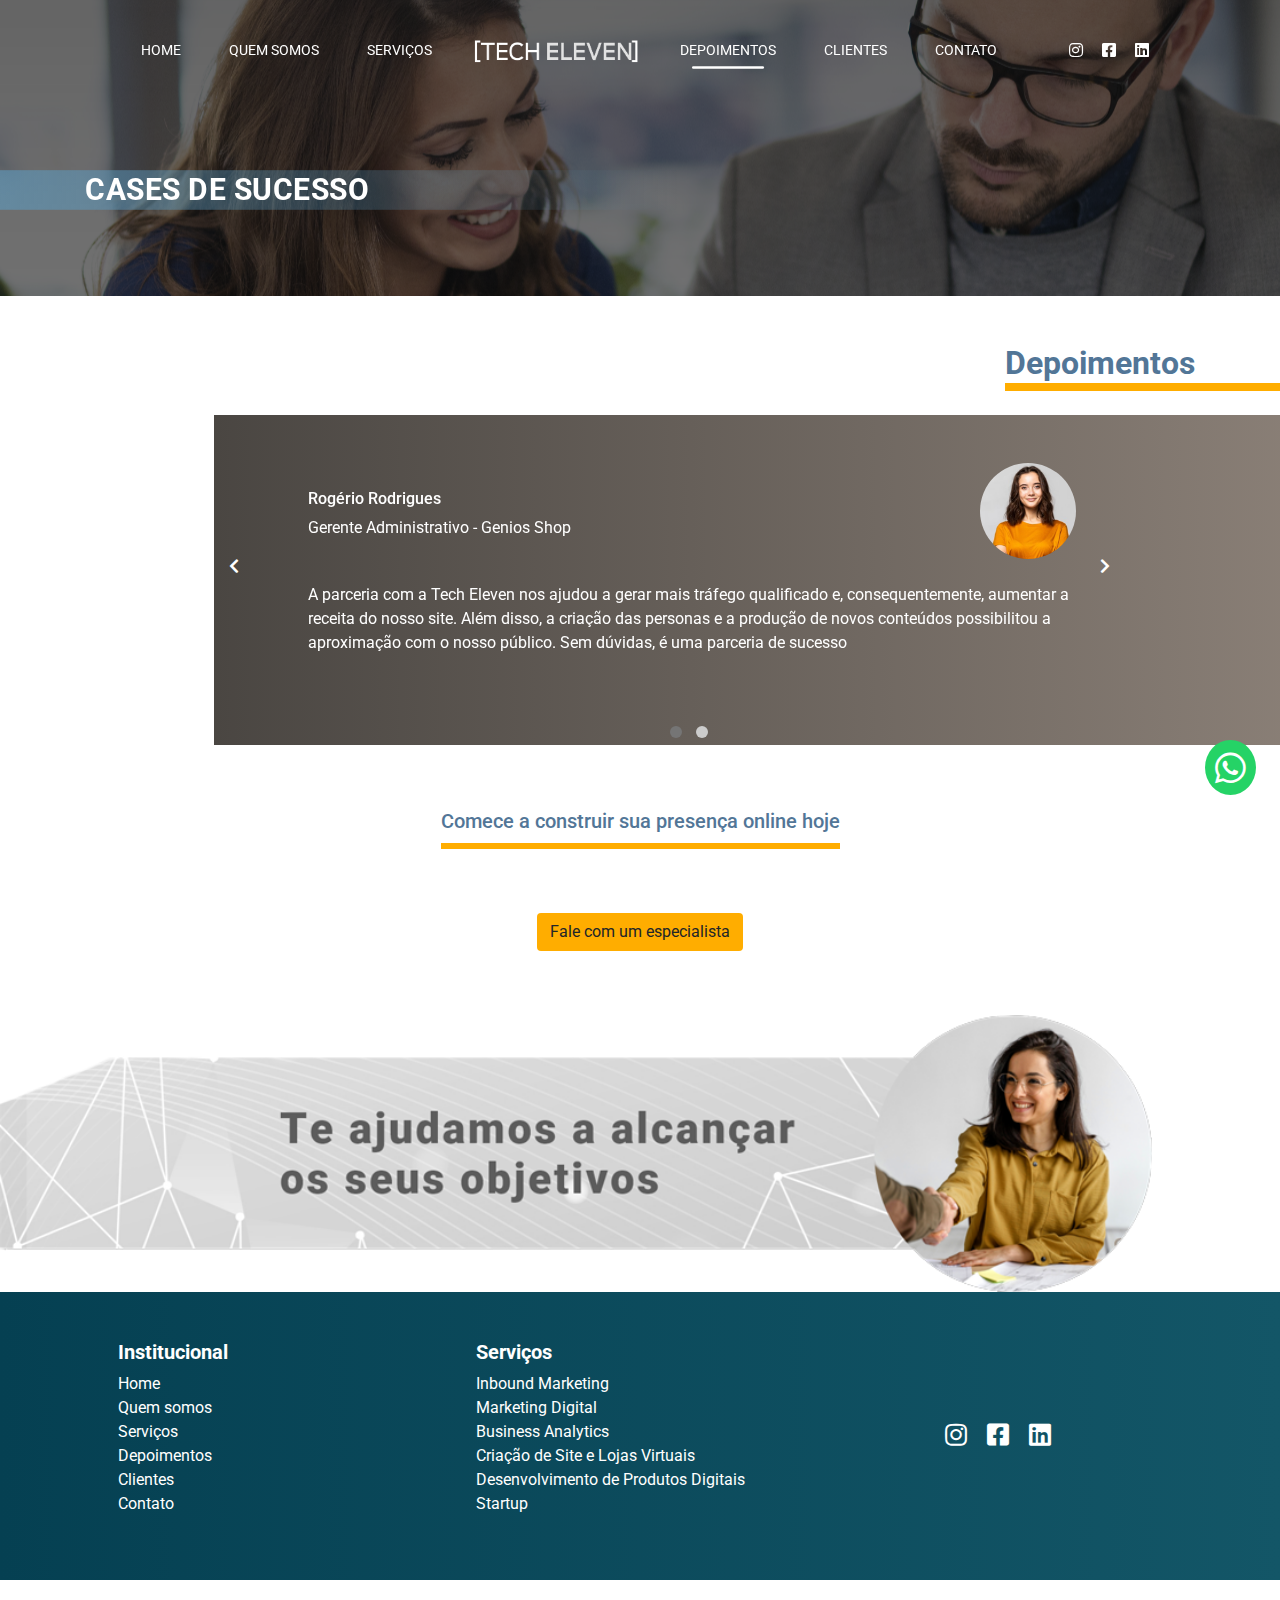
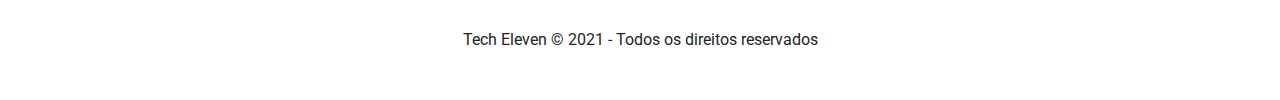
<file: depoimentos.html>
<!DOCTYPE html>
<html lang="pt-br">

<head>
    <meta charset="UTF-8">
    <meta http-equiv="X-UA-Compatible" content="IE=edge">
    <meta name="viewport" content="width=device-width, initial-scale=1.0">
    <meta name="description"
        content="Com alguns anos de experiência do time, o know-how da Tech Eleven é igual a nenhum. De pequenos projetos web a projetos de grande escala, oferecemos soluções dinâmicas que seguem as últimas tendências digitais.">
    <meta name="keywords" content="">
    <title>Tech Eleven - Cases de sucesso</title>
    <link rel="shortcut icon"
        href="https://yata2.lss.locawebcorp.com.br/befb8c3df1af9eebbb169886e8dc195f348ae23f7368069aeb032a83e2542e67"
        type="image/x-icon">
    <link rel="stylesheet" href="https://stackpath.bootstrapcdn.com/bootstrap/4.3.1/css/bootstrap.min.css">
    <link rel="stylesheet" href="https://cdnjs.cloudflare.com/ajax/libs/font-awesome/5.15.3/css/all.min.css" />
    <link rel="stylesheet" href="./css/style.css">
    <link rel="stylesheet" href="./css/depoimentos.css">
    <link rel="stylesheet" href="https://cdnjs.cloudflare.com/ajax/libs/animate.css/4.1.1/animate.min.css" />
    <link rel="stylesheet" href="./css/glider.css">
    <link href="https://unpkg.com/aos@2.3.1/dist/aos.css" rel="stylesheet">

</head>

<body onload="loadPage()">
    <header>
        
        <a href="https://api.whatsapp.com/send?phone=5511950902703" target="_blank" id="whatsapp"
            class="fab fa-whatsapp"></a>
        <a id="back-top">
            <i class="fas fa-chevron-up" aria-hidden="true"></i>
        </a>
        <nav class="navbar navbar-expand-lg navbar-light">
            <div class="container-fluid">
                <a class="logo-md" aria-current="page" href="#">
                    <img src="./img/Logo.png" alt="">
                </a>
                <button class="navbar-toggler" type="button" data-bs-toggle="collapse"
                    data-bs-target="#navbarTogglerDemo03" aria-controls="navbarTogglerDemo03" aria-expanded="false"
                    aria-label="Toggle navigation">
                    <span class="navbar-toggler-icon"></span>
                </button>
                <div class="collapse navbar-collapse" id="navbarTogglerDemo03">
                    <ul class="navbar-nav">
                        <li class="nav-item">
                            <a class="nav-link" aria-current="page" href="./">Home</a>
                        </li>
                        <li class="nav-item">
                            <a class="nav-link" aria-current="page" href="./quem-somos.html">Quem somos</a>
                        </li>
                        <li class="nav-item">
                            <a class="nav-link" aria-current="page" href="./servicos">Serviços</a>
                        </li>
                        <li class="nav-item">
                            <a class="" aria-current="page">
                                <img src="./img/Logo.png" alt="" class="logo-menu">
                            </a>
                        </li>
                        <li class="nav-item">
                            <a class="nav-link active" aria-current="page" href="./depoimentos.html">Depoimentos</a>
                        </li>
                        <li class="nav-item">
                            <a class="nav-link" aria-current="page" href="./clientes.html">Clientes</a>
                        </li>
                        <li class="nav-item">
                            <a class="nav-link" aria-current="page" href="./contato.html">Contato</a>
                        </li>
                    </ul>
                    <div class="icons ml-5">
                        <a href="https://www.instagram.com/techeleven.digital/" target="_blank">
                            <i class="fab fa-instagram"></i>
                        </a>
                        <a href="https://www.facebook.com/techeleven.digital/" target="_blank">
                            <i class="fab fa-facebook-square"></i>
                        </a>
                        <a href="https://br.linkedin.com/company/tech-eleven" target="_blank">
                            <i class="fab fa-linkedin"></i>
                        </a>
                    </div>
                </div>
            </div>
        </nav>
    </header>

    <section id="home" class="">
        <div class="container ">
            <div class="row">
                <div class="col-lg-6 mt-5 pt-5">
                    <h1 data-aos="fade-right">
                        CASES DE SUCESSO
                    </h1>
                </div>
            </div>
        </div>
    </section>

    <section id="depoimentos" class="mt-5">
        <div class="container d-flex justify-content-end mb-4">
            <h2 class="border-to-right">Depoimentos</h2>
        </div>
        <div class="container carousel">
            <div class="row">
                <article class="col-md-12 col-lg-10 c-carousel c-carousel--simple">
                    <div class="row justify-content-center align-items-center">
                        <div class="col-1 btn-carousel js-carousel--simple-prev">
                            <i class="fas fa-chevron-left"></i>
                        </div>
                        <div class="col-sm-10 c-carousel__slides js-carousel--simple">
                            <article class="c-carousel__slide row align-items-center">
                                <div class="col-6 pt-4">
                                    <h6>Rogério Rodrigues</h6>
                                    <p>Gerente Administrativo - Genios Shop </p>
                                </div>
                                <div class="col-6 text-right justify-content-end">
                                    <img src="./img/person-1.png" alt="">
                                </div>
                                <div class="col-12 mt-4">
                                    <p>A parceria com a Tech Eleven nos ajudou a gerar mais tráfego qualificado e,
                                        consequentemente, aumentar a receita do nosso site. Além disso, a criação das
                                        personas e a produção de novos conteúdos possibilitou a aproximação com o nosso
                                        público. Sem dúvidas, é uma parceria de sucesso</p>
                                </div>
                            </article>
                            <article class="c-carousel__slide row align-items-center p-5">
                                <div class="col-6 pt-4">
                                    <h6>Rogério Rodrigues</h6>
                                    <p>Gerente Administrativo - Genios Shop </p>
                                </div>
                                <div class="col-6 text-right justify-content-end">
                                    <img src="./img/person-1.png" alt="">
                                </div>
                                <div class="col-12 mt-4">
                                    <p>A parceria com a Tech Eleven nos ajudou a gerar mais tráfego qualificado e,
                                        consequentemente, aumentar a receita do nosso site. Além disso, a criação das
                                        personas e a produção de novos conteúdos possibilitou a aproximação com o nosso
                                        público. Sem dúvidas, é uma parceria de sucesso</p>
                                </div>
                            </article>
                        </div>
                        <div class="col-1 btn-carousel js-carousel--simple-next">
                            <i class="fas fa-chevron-right"></i>
                        </div>
                    </div>

                    <div class="js-carousel--simple-dots"></div>
                </article>
                <div class="col-sm-2  d-md-none"></div>
            </div>
        </div>
    </section>

    
    <div class="container p-2 presenca">
        <div class="row p-2 justify-content-center align-items-center">
            <div class="col-12 p-5 text-center d-flex justify-content-center">
                <h5 class="line fit-content">Comece a construir sua presença online hoje</h5>
            </div>
            <div class="col-12 text-center">
                <a href="./contato.html" type="button" class="btn mt-2">
                    Fale com um especialista
                </a>
            </div>
        </div>
    </div>
    <div class="help mt-5">
        <img src="./img/help-banner.png" alt="">
    </div>

    <section id="contato" class="d-none">
        <div class="container p-5">
            <div class="row position-relative">
                <div class="background"></div>
                <div class="col-sm col-lg design">
                    <img src="./img/mockup-phone.png" alt="">
                </div>
                <div class="col-sm col-md-6 col-lg" id="info-box">
                    <div class="h-100" id="informacoes">
                        <div class="">
                            <h2>Entre em Contato</h2>
                            <ul class="fa-ul">
                                <li><span class="fa-li"><i class="fas fa-map-marker-alt"
                                            aria-hidden="true"></i></span>R.
                                    Ari Aps, 428 - Sala 01, São
                                    Paulo-SP</li>
                                <li><span class="fa-li"><i class="fas fa-phone-square"
                                            aria-hidden="true"></i></span>(11)
                                    95090-2703</li>
                                <li><span class="fa-li"><i class="fas fa-envelope-square"
                                            aria-hidden="true"></i></span>contato@techeleven.com.br</li>
                                <li><span class="fa-li"><i class="fas fa-clock"></i></span>Seg-Sex - 09hs às 17hs</li>
                                <li><span class="fa-li"><i
                                            class="fab fa-instagram-square"></i></span>@techeleven.digital
                                </li>
                                <li><span class="fa-li"><i class="fab fa-facebook-square"></i></span>techeleven.digital
                                </li>
                                <li><span class="fa-li"><i class="fab fa-linkedin"></i></span>Tech Eleven</li>
                            </ul>
                        </div>
                        <div class="invite">
                            <strong>Quer fazer parte da nossa equipe?</strong><br><br>
                            Envie seu CV para: <br> pessoas@techeleven.com.br
                        </div>
                    </div>
                </div>
                <div class="col-sm col-md-6 col-lg p-4" id="formulario">
                    <h2>Formulário de Contato</h2>

                    <div class="form-group form-group-sm row">
                        <div class="col-lg-6">
                            <label class="mt-2">Nome*</label>
                            <input id="nome-input" type="text" class="form-control form-control-sm"
                                placeholder="Insira seu nome..">
                        </div>

                        <div class="col-lg-6">
                            <label class="mt-2">Telefone*</label>
                            <input id="telefone-input" type="text" class="form-control form-control-sm"
                                placeholder="Insira seu telefone...">
                        </div>

                        <div class="col-lg-12">
                            <label class="mt-2">Email*</label>
                            <input id="email-input" type="text" class="form-control form-control-sm"
                                placeholder="Insira seu email...">
                        </div>

                        <div class="col-lg-12">
                            <label class="mt-2">Serviço*</label>
                            <div class="form-group">
                                <select class="form-control form-control-sm" id="servico-input">
                                    <option>Inbound Marketing</option>
                                    <option>Perfomance Digital</option>
                                    <option>Business Analytics</option>
                                    <option>Desenvolvimento de Produtos Digitais</option>
                                    <option>Criação de Site e Lojas Virtuais</option>
                                    <option>Startup</option>
                                </select>
                            </div>
                        </div>

                        <div class="col-lg-12">
                            <label for="" class="mt-2">Mensagem*</label>
                            <div class="form-group">
                                <textarea id="mensagem-input" class="form-control form-control-sm" rows="2"></textarea>
                            </div>
                        </div>
                    </div>
                    <button type="button" id="button-form" class="btn btn-block btn-sm"
                        style="margin-top: -1.5em;">Enviar</button>
                </div>
            </div>
        </div>
    </section>

    <footer>
        <div class="infos">
            <div class="container p-5">
                <div class="row">
                    <div class="col-sm-4">
                        <h5 class="font-weight-bolder">Institucional</h5>
                        <ul class="list-unstyled">
                            <li>
                                <a href="./">Home</a>
                            </li>
                            <li>
                                <a href="./quem-somos.html" target="_blank">Quem somos</a>
                            </li>
                            <li>
                                <a href="./servicos" target="_blank">Serviços</a>
                            </li>
                            <li>
                                <a href="./depoimentos.html" target="_blank">Depoimentos</a>
                            </li>
                            <li>
                                <a href="./clientes.html" target="_blank">Clientes</a>
                            </li>
                            <li>
                                <a href="./contato.html" target="_blank">Contato</a>
                            </li>
                        </ul>
                    </div>
                    <div class="col-sm-4">
                        <h5 class="font-weight-bolder">Serviços</h5>
                        <ul class="list-unstyled">
                            <li>
                                <a href="./servicos/inbound-marketing.html" target="_blank">Inbound Marketing</a>
                            </li>
                            <li>
                                <a href="./servicos/performance-digital.html" target="_blank">Marketing Digital</a>
                            </li>
                            <li>
                                <a href="./servicos/business-analytics.html" target="_blank">Business Analytics</a>
                            </li>
                            <li>
                                <a href="./servicos/criacao-de-sites.html" target="_blank">Criação de Site e Lojas
                                    Virtuais</a>
                            </li>
                            <li>
                                <a href="./servicos/desenvolvimento.html" target="_blank">Desenvolvimento de Produtos
                                    Digitais</a>
                            </li>
                            <li>
                                <a href="./servicos/startup.html" target="_blank">Startup</a>
                            </li>
                        </ul>
                    </div>
                    <div class="col-sm-4 text-center d-flex justify-content-center align-items-center">
                        <a href="https://www.instagram.com/techeleven.digital/" target="_blank">
                            <i class="fab fa-instagram"></i>
                        </a>
                        <a href="https://www.facebook.com/techeleven.digital/" target="_blank">
                            <i class="fab fa-facebook-square"></i>
                        </a>
                        <a href="https://br.linkedin.com/company/tech-eleven" target="_blank">
                            <i class="fab fa-linkedin"></i>
                        </a>
                    </div>
                </div>
            </div>
        </div>
        <div class="copy text-center p-5">
            Tech Eleven © 2021 - Todos os direitos reservados
        </div>
    </footer>

    <script src="https://cdn.jsdelivr.net/npm/bootstrap@5.0.1/dist/js/bootstrap.bundle.min.js"
        integrity="sha384-gtEjrD/SeCtmISkJkNUaaKMoLD0//ElJ19smozuHV6z3Iehds+3Ulb9Bn9Plx0x4"
        crossorigin="anonymous"></script>
    <script src="https://code.jquery.com/jquery-3.6.0.min.js"
        integrity="sha256-/xUj+3OJU5yExlq6GSYGSHk7tPXikynS7ogEvDej/m4=" crossorigin="anonymous"></script>
    <script src="./js/index.js"></script>
    <script src="./js/glider.js"></script>
    <script src="https://unpkg.com/aos@2.3.1/dist/aos.js"></script>

</body>

</html>
</file>
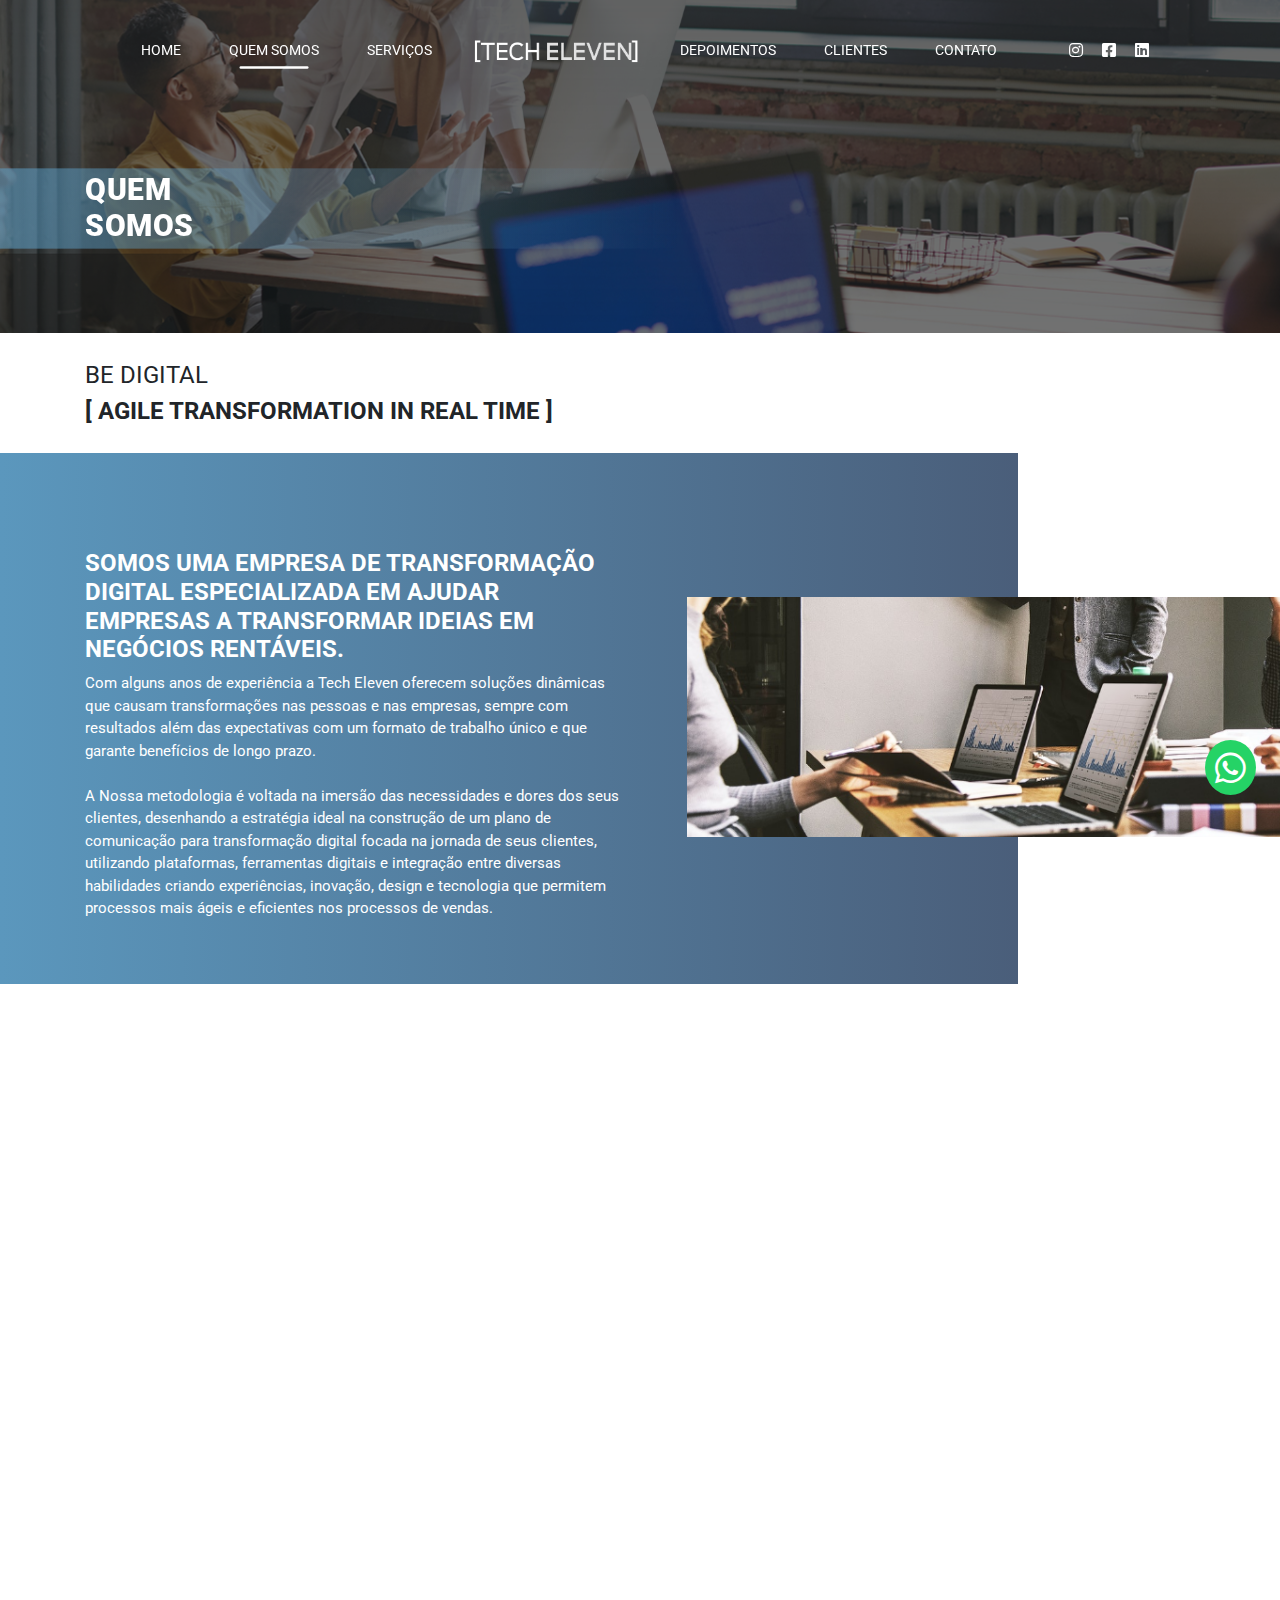
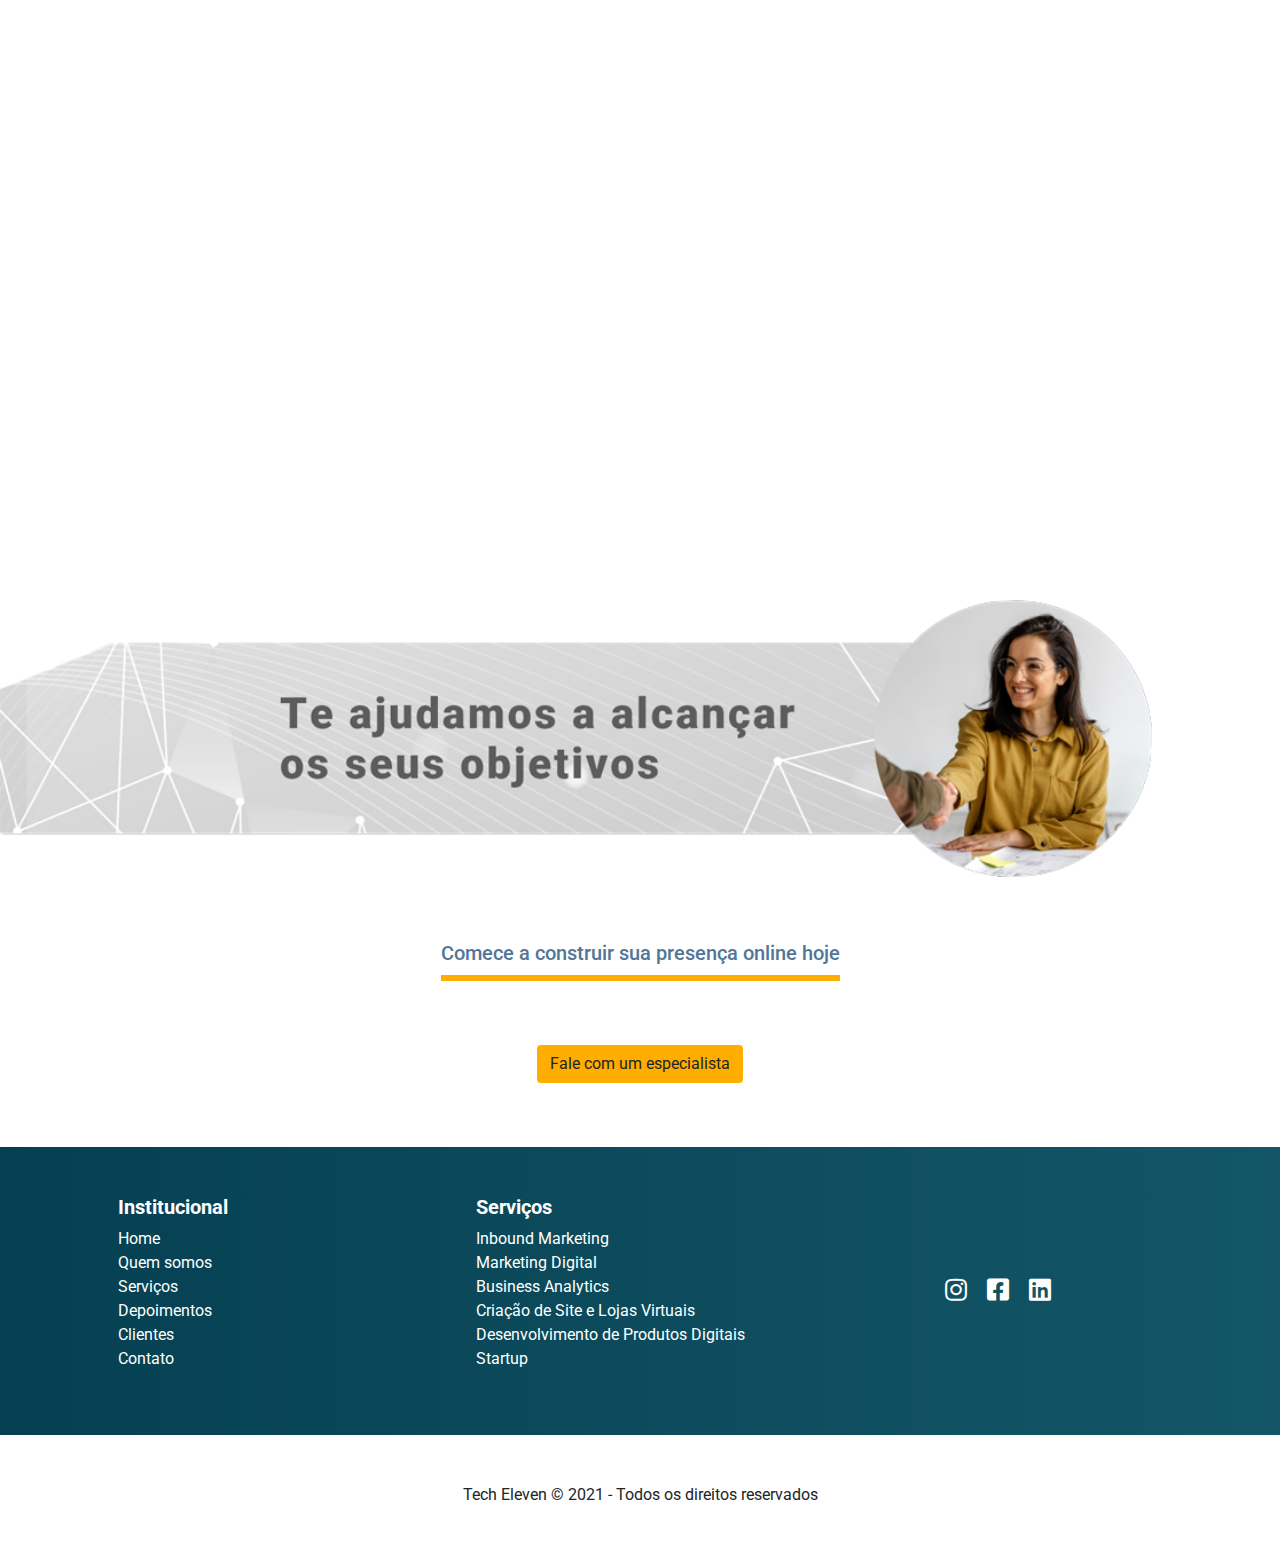
<file: quem-somos.html>
<!DOCTYPE html>
<html lang="pt-br">

<head>
    <meta charset="UTF-8">
    <meta http-equiv="X-UA-Compatible" content="IE=edge">
    <meta name="viewport" content="width=device-width, initial-scale=1.0">
    <meta name="description"
        content="Com alguns anos de experiência do time, o know-how da Tech Eleven é igual a nenhum. De pequenos projetos web a projetos de grande escala, oferecemos soluções dinâmicas que seguem as últimas tendências digitais.">
    <meta name="keywords" content="">
    <title>Quem somos | Tech Eleven</title>
    <link rel="shortcut icon"
        href="https://yata2.lss.locawebcorp.com.br/befb8c3df1af9eebbb169886e8dc195f348ae23f7368069aeb032a83e2542e67"
        type="image/x-icon">
    <link rel="stylesheet" href="https://stackpath.bootstrapcdn.com/bootstrap/4.3.1/css/bootstrap.min.css">
    <link rel="stylesheet" href="https://cdnjs.cloudflare.com/ajax/libs/font-awesome/5.15.3/css/all.min.css" />
    <link rel="stylesheet" href="./css/style.css">
    <link rel="stylesheet" href="./css/quem-somos.css">
    <link rel="stylesheet" href="https://cdnjs.cloudflare.com/ajax/libs/animate.css/4.1.1/animate.min.css" />
    <link rel="stylesheet" href="./css/glider.css">
    <link href="https://unpkg.com/aos@2.3.1/dist/aos.css" rel="stylesheet">

</head>

<body onload="loadPage()">
    <header>
        <a href="https://api.whatsapp.com/send?phone=5511950902703" target="_blank" id="whatsapp"
            class="fab fa-whatsapp"></a>
        <a id="back-top">
            <i class="fas fa-chevron-up" aria-hidden="true"></i>
        </a>
        <nav class="navbar navbar-expand-lg navbar-light">
            <div class="container-fluid">
                <a class="logo-md" aria-current="page" href="#">
                    <img src="./img/Logo.png" alt="">
                </a>
                <button class="navbar-toggler" type="button" data-bs-toggle="collapse"
                    data-bs-target="#navbarTogglerDemo03" aria-controls="navbarTogglerDemo03" aria-expanded="false"
                    aria-label="Toggle navigation">
                    <span class="navbar-toggler-icon"></span>
                </button>
                <div class="collapse navbar-collapse" id="navbarTogglerDemo03">
                    <ul class="navbar-nav">
                        <li class="nav-item">
                            <a class="nav-link" aria-current="page" href="./">Home</a>
                        </li>
                        <li class="nav-item">
                            <a class="nav-link active" aria-current="page" href="./quem-somos.html">Quem somos</a>
                        </li>
                        <li class="nav-item">
                            <a class="nav-link" aria-current="page" href="./servicos">Serviços</a>
                        </li>
                        <li class="nav-item">
                            <a class="" aria-current="page">
                                <img src="./img/Logo.png" alt="" class="logo-menu">
                            </a>
                        </li>
                        <li class="nav-item">
                            <a class="nav-link" aria-current="page" href="./depoimentos.html">Depoimentos</a>
                        </li>
                        <li class="nav-item">
                            <a class="nav-link" aria-current="page" href="./clientes.html">Clientes</a>
                        </li>
                        <li class="nav-item">
                            <a class="nav-link" aria-current="page" href="./contato.html">Contato</a>
                        </li>
                    </ul>
                    <div class="icons ml-5">
                        <a href="https://www.instagram.com/techeleven.digital/" target="_blank">
                            <i class="fab fa-instagram"></i>
                        </a>
                        <a href="https://www.facebook.com/techeleven.digital/" target="_blank">
                            <i class="fab fa-facebook-square"></i>
                        </a>
                        <a href="https://br.linkedin.com/company/tech-eleven" target="_blank">
                            <i class="fab fa-linkedin"></i>
                        </a>
                    </div>
                </div>
            </div>
        </nav>
    </header>

    <section id="home" class="">
        <div class="container ">
            <div class="row">
                <div class="col-lg-6 mt-5 pt-5">
                    <h1 data-aos="fade-right">
                        QUEM <br>SOMOS
                    </h1>
                </div>
            </div>
        </div>
    </section>

    <div class="container">
        <div class="row">
            <div class="col-12">
                <div class="slogan animate__animated animate__fadeIn">
                    Be Digital <br><strong>[ Agile Transformation In Real Time ]</strong>
                </div>
            </div>
        </div>
    </div>

    <section id="quem-somos">
        <div class="container">
            <div class="row pt-5 pb-5">
                <span>

                </span>
                <div class="col-sm-6 mt-lg-5 info-main">
                    <h1>SOMOS UMA EMPRESA DE TRANSFORMAÇÃO DIGITAL ESPECIALIZADA EM AJUDAR EMPRESAS A TRANSFORMAR IDEIAS
                        EM NEGÓCIOS RENTÁVEIS.
                    </h1>
                    <p>Com alguns anos de experiência a Tech Eleven oferecem soluções dinâmicas que causam
                        transformações nas pessoas e nas empresas, sempre com resultados além das expectativas com um
                        formato de trabalho único e que garante benefícios de longo prazo. <br><br>
                        A Nossa metodologia é voltada na imersão das necessidades e dores dos seus clientes, desenhando
                        a estratégia ideal na construção de um plano de comunicação para transformação digital focada na
                        jornada de seus clientes, utilizando plataformas, ferramentas digitais e integração entre
                        diversas habilidades criando experiências, inovação, design e tecnologia que permitem processos
                        mais ágeis e eficientes nos processos de vendas.
                    </p>
                </div>
                <div class="col-sm-6 banner mt-5" data-aos="fade-left" id="sobre-nos">
                    <img src="./img/quem somos.png" class="mt-5" alt="">
                </div>
            </div>
        </div>
    </section>

    <section id="visao" class="overflow-hidden">
        <div class="container">
            <div class="row text-center">
                <div class="col-sm-4" data-aos="fade-up">
                    <img src="./img/missao.png" alt="">
                    <h4>Missão</h4>
                    <p>Contribuir para transformação e desenvolvimento de estratégias digitais para nossos clientes, com
                        foco em produtos digitais e estratégias de Marketing Digital Inteligente.</p>
                </div>
                <div class="col-sm-4" data-aos="fade-up">
                    <img src="./img/visao.png" alt="">
                    <h4>Visão</h4>
                    <p>Ser uma empresa de produtos e transformação digital reconhecida pelo mercado como uma das
                        melhores do Brasil.</p>
                </div>
                <div class="col-sm-4" data-aos="fade-up">
                    <img src="./img/valores.png" alt="">
                    <h4>Valores</h4>
                    <p>Nossos valores são pautados na transparência, ética e comprometimento de toda a equipe desde o
                        menor até o maior projeto, foco e excelência nos resultados.</p>
                </div>
            </div>

        </div>
    </section>

    <section id="skills">
        <div class="skill" data-aos="fade-left">
            <div class="container">
                <div class="skill-item">
                    <h4 class="border-lg-to-right">Atendimento</h4>
                    <p>A Tech Eleven possui um atendimento personalizado, aqui você terá o mesmo tratamento com um
                        gerente de conta para cada projeto.</p>
                </div>
            </div>
        </div>
        <div class="skill" data-aos="fade-right">
            <div class="container skill-dark-right">
                <div class="skill-item text-right">
                    <h4 class="border-lg-to-left">No Prazo!</h4>
                    <p>Seguimos um rígido cronograma na entrega dos projetos, assim entregamos todos os projetos sempre
                        na data combinada. </p>
                </div>
            </div>
        </div>
        <div class="skill" data-aos="fade-left">
            <div class="container">
                <div class="skill-item">
                    <h4 class="border-lg-to-right">Equipe</h4>
                    <p>A Tech Eleven possui uma equipe especializada para cada área dos pilares da transformação digital
                        na internet, seja qual for a sua necessidade, nós estamos preparados. </p>
                </div>
            </div>
        </div>
        <div class="skill" data-aos="fade-right">
            <div class="container skill-dark-right">
                <div class="skill-item text-right">
                    <h4 class="border-lg-to-left">Resultados Garantidos</h4>
                    <p>Em todos os projetos são fornecidos relatórios para que o cliente possa manter o controle das
                        ações na busca de melhorias continuas.</p>
                </div>
            </div>
        </div>
    </section>

    <div class="help mt-5">
        <img src="./img/help-banner.png" alt="">
    </div>
    <div class="container p-2 presenca mb-5">
        <div class="row p-2 justify-content-center align-items-center">
            <div class="col-12 p-5 text-center d-flex justify-content-center">
                <h5 class="line fit-content">Comece a construir sua presença online hoje</h5>
            </div>
            <div class="col-12 text-center">
                <a href="./contato.html" type="button" class="btn mt-2">
                    Fale com um especialista
                </a>
            </div>
        </div>
    </div>

    <footer>
        <div class="infos">
            <div class="container p-5">
                <div class="row">
                    <div class="col-sm-4">
                        <h5 class="font-weight-bolder">Institucional</h5>
                        <ul class="list-unstyled">
                            <li>
                                <a href="./">Home</a>
                            </li>
                            <li>
                                <a href="./quem-somos.html" target="_blank">Quem somos</a>
                            </li>
                            <li>
                                <a href="./servicos" target="_blank">Serviços</a>
                            </li>
                            <li>
                                <a href="./depoimentos.html" target="_blank">Depoimentos</a>
                            </li>
                            <li>
                                <a href="./clientes.html" target="_blank">Clientes</a>
                            </li>
                            <li>
                                <a href="./contato.html" target="_blank">Contato</a>
                            </li>
                        </ul>
                    </div>
                    <div class="col-sm-4">
                        <h5 class="font-weight-bolder">Serviços</h5>
                        <ul class="list-unstyled">
                            <li>
                                <a href="./servicos/inbound-marketing.html" target="_blank">Inbound Marketing</a>
                            </li>
                            <li>
                                <a href="./servicos/performance-digital.html" target="_blank">Marketing Digital</a>
                            </li>
                            <li>
                                <a href="./servicos/business-analytics.html" target="_blank">Business Analytics</a>
                            </li>
                            <li>
                                <a href="./servicos/criacao-de-sites.html" target="_blank">Criação de Site e Lojas
                                    Virtuais</a>
                            </li>
                            <li>
                                <a href="./servicos/desenvolvimento.html" target="_blank">Desenvolvimento de Produtos
                                    Digitais</a>
                            </li>
                            <li>
                                <a href="./servicos/startup.html" target="_blank">Startup</a>
                            </li>
                        </ul>
                    </div>
                    <div class="col-sm-4 text-center d-flex justify-content-center align-items-center">
                        <a href="https://www.instagram.com/techeleven.digital/" target="_blank">
                            <i class="fab fa-instagram"></i>
                        </a>
                        <a href="https://www.facebook.com/techeleven.digital/" target="_blank">
                            <i class="fab fa-facebook-square"></i>
                        </a>
                        <a href="https://br.linkedin.com/company/tech-eleven" target="_blank">
                            <i class="fab fa-linkedin"></i>
                        </a>
                    </div>
                </div>
            </div>
        </div>
        <div class="copy text-center p-5">
            Tech Eleven © 2021 - Todos os direitos reservados
        </div>
    </footer>

    <script src="https://cdn.jsdelivr.net/npm/bootstrap@5.0.1/dist/js/bootstrap.bundle.min.js"
        integrity="sha384-gtEjrD/SeCtmISkJkNUaaKMoLD0//ElJ19smozuHV6z3Iehds+3Ulb9Bn9Plx0x4"
        crossorigin="anonymous"></script>
    <script src="https://code.jquery.com/jquery-3.6.0.min.js"
        integrity="sha256-/xUj+3OJU5yExlq6GSYGSHk7tPXikynS7ogEvDej/m4=" crossorigin="anonymous"></script>
    <script src="./js/index.js"></script>
    <script src="./js/quem-somos.js"></script>
    <script src="./js/glider.js"></script>
    <script src="https://unpkg.com/aos@2.3.1/dist/aos.js"></script>

</body>

</html>
</file>
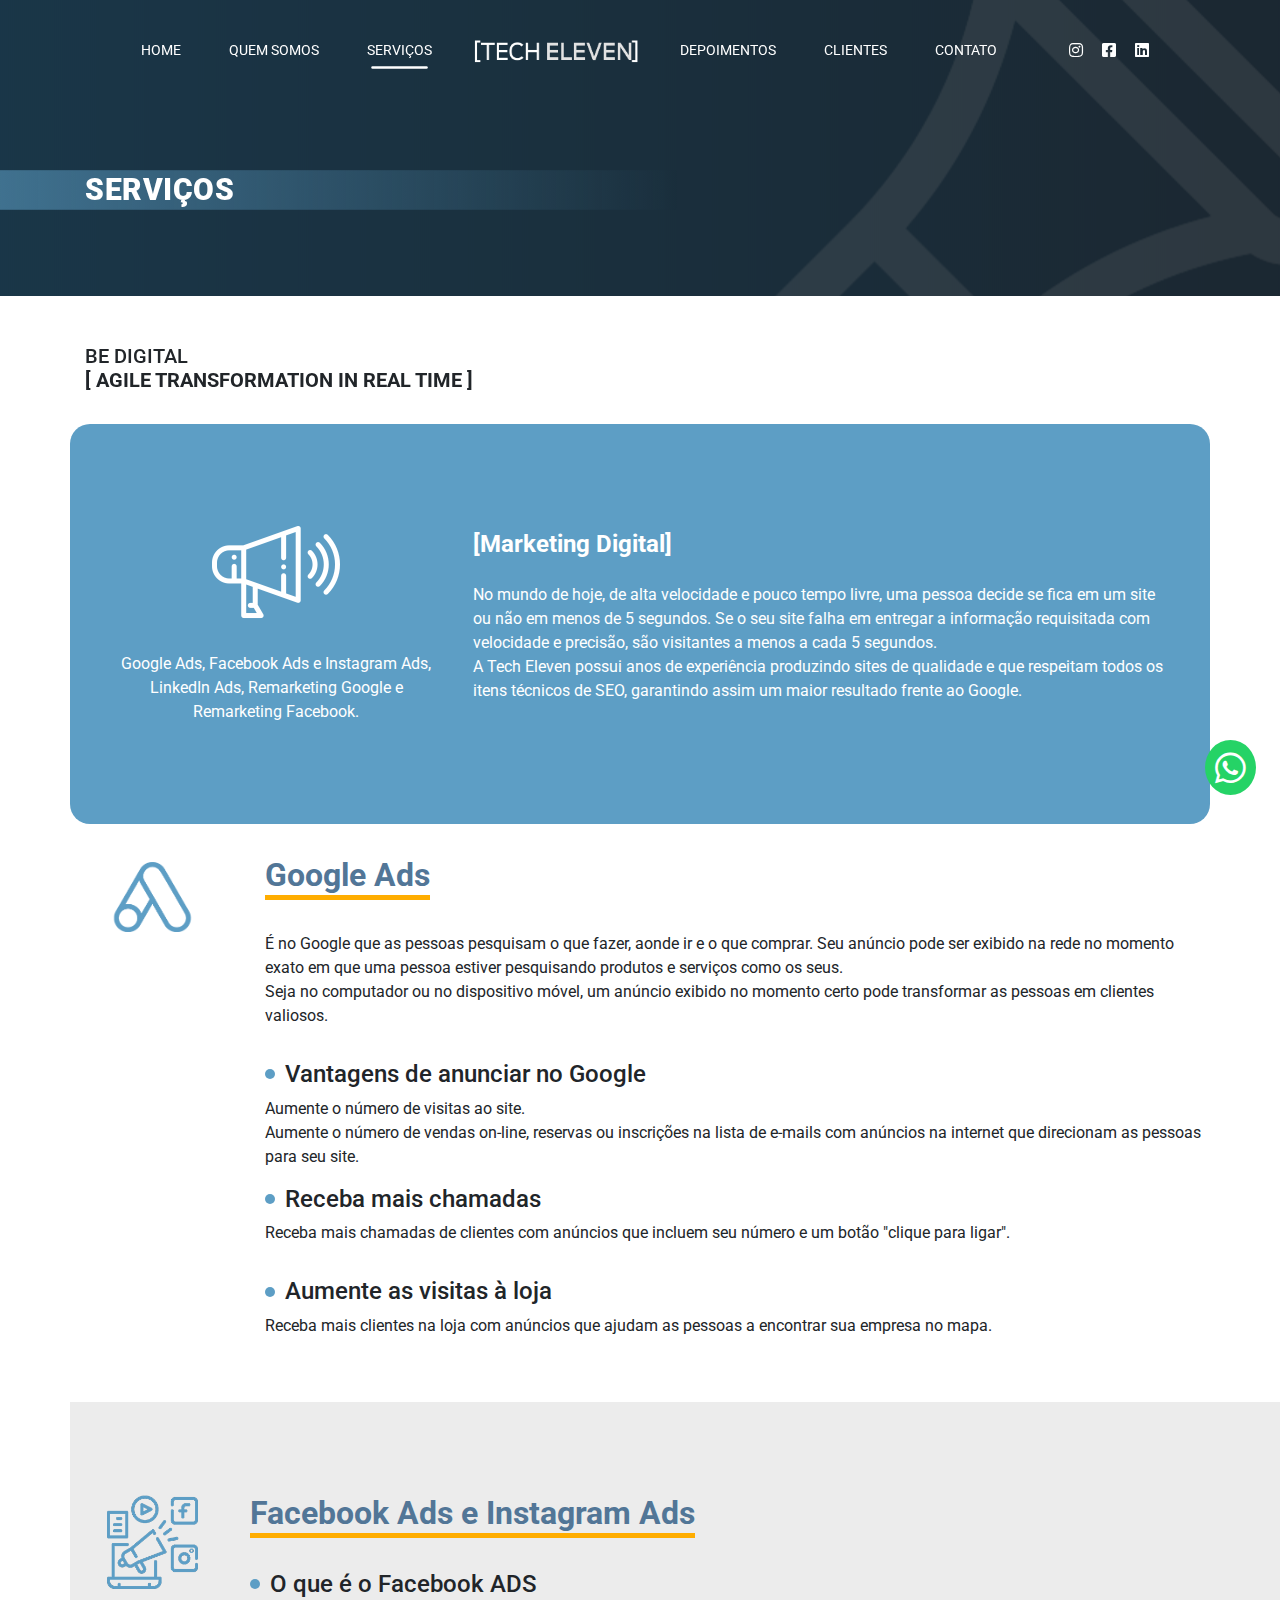
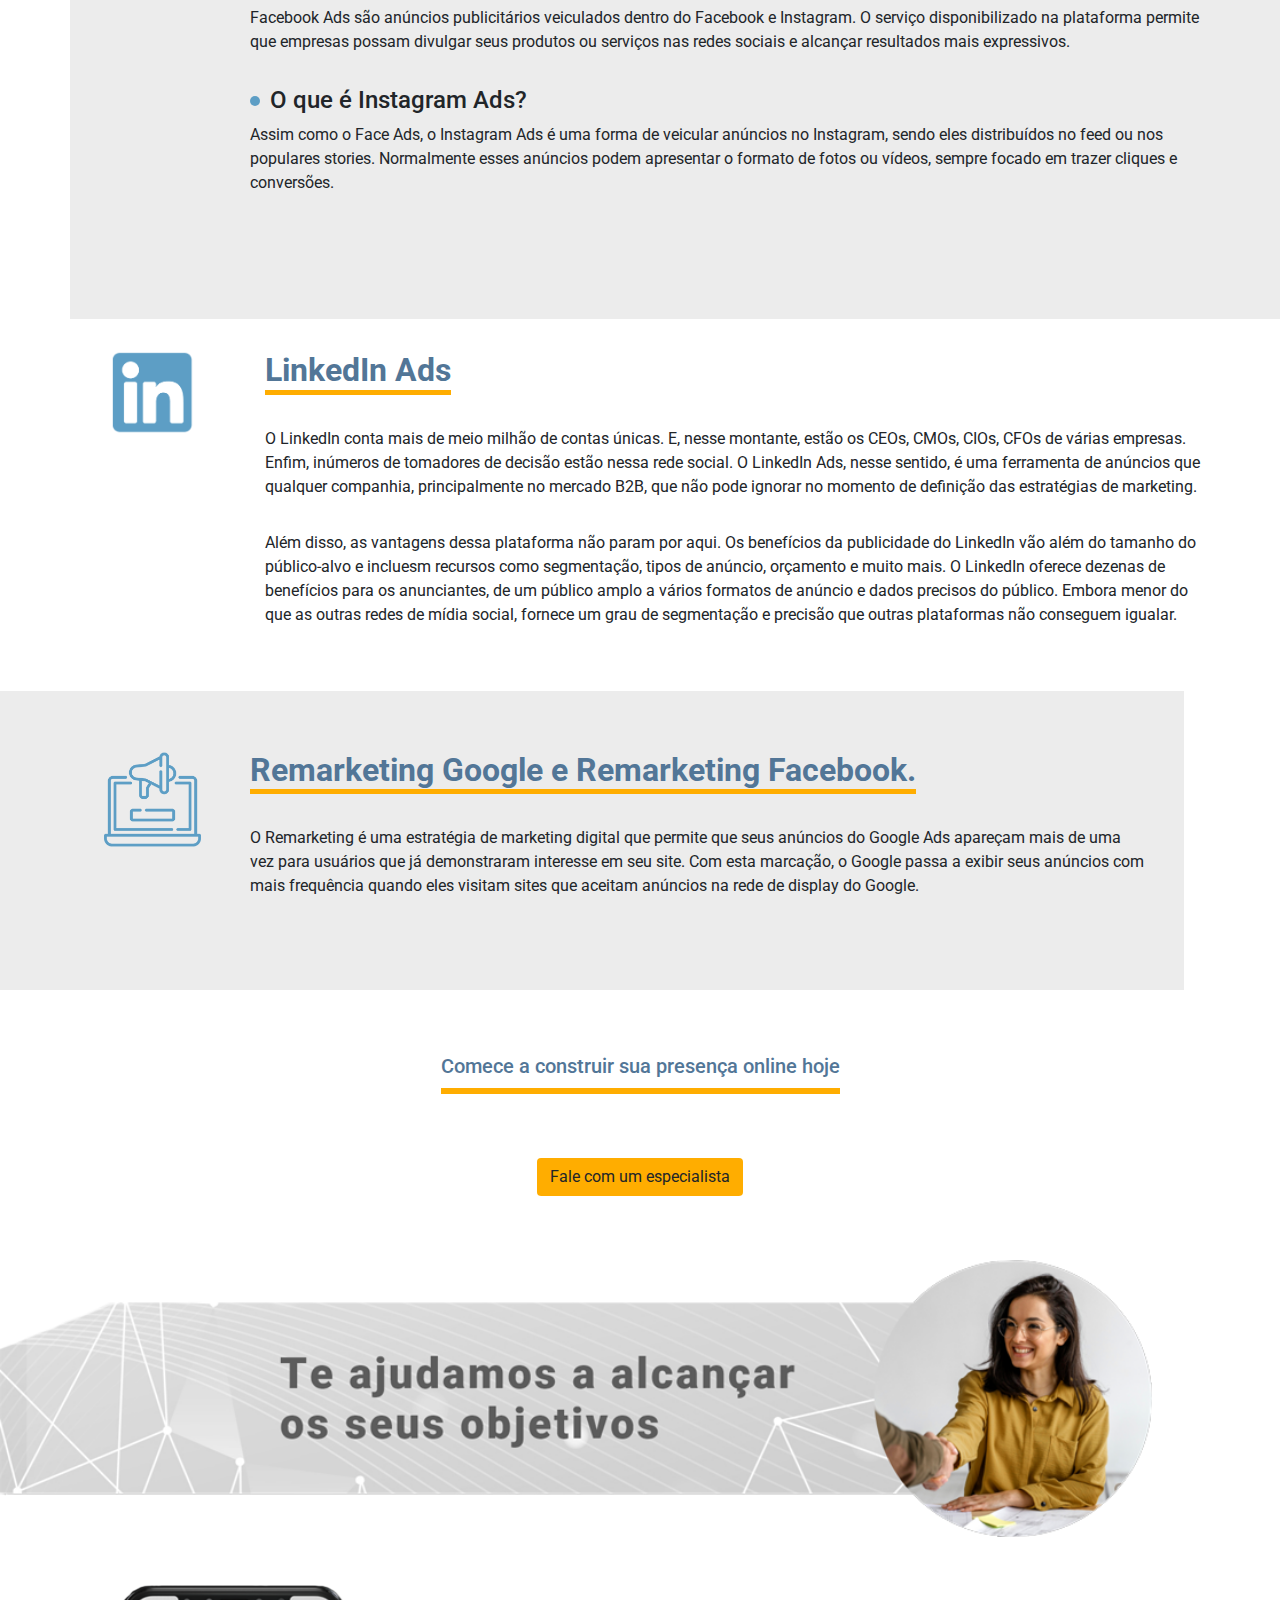
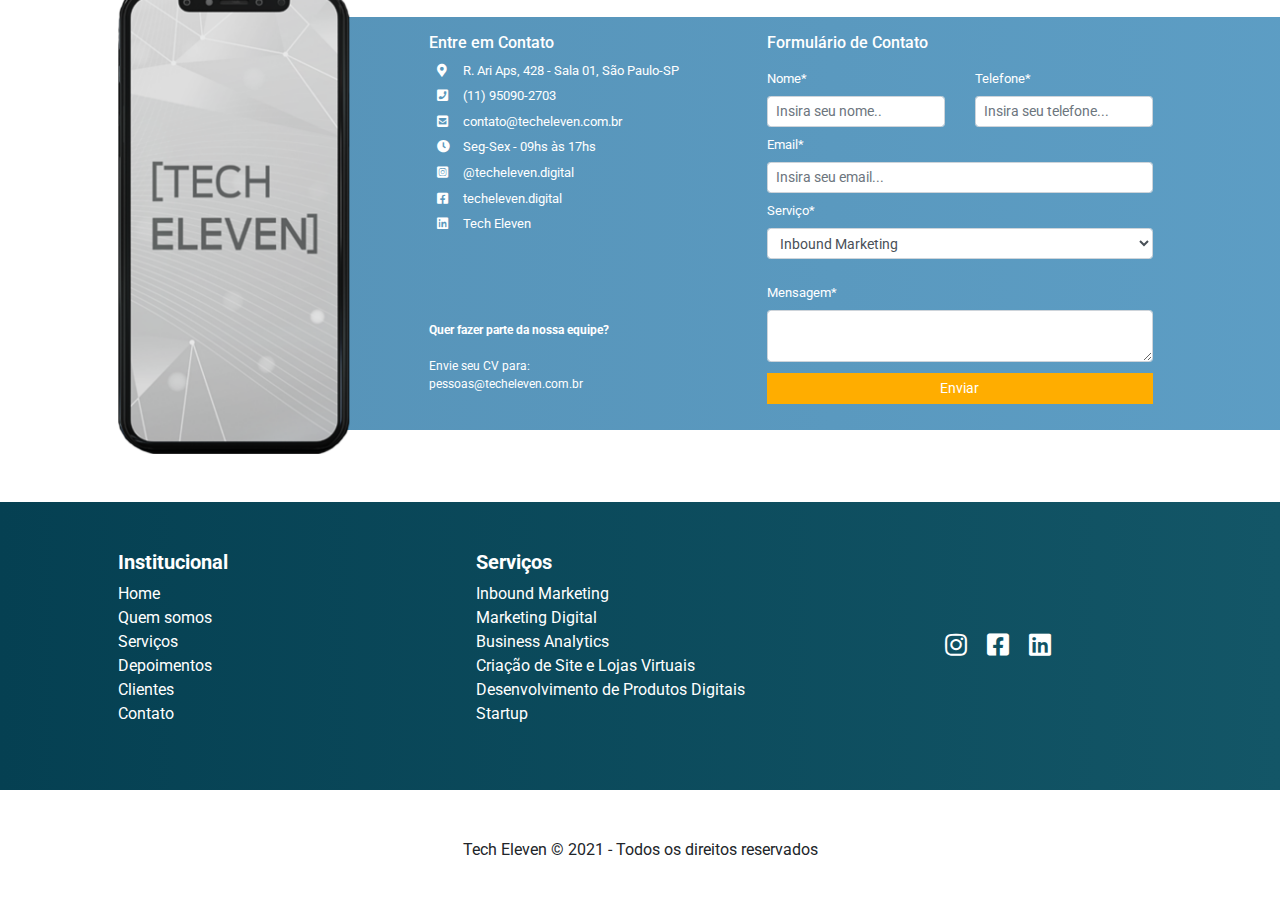
<file: servicos/performance-digital.html>
<!DOCTYPE html>
<html lang="pt-br">

<head>
    <meta charset="UTF-8">
    <meta http-equiv="X-UA-Compatible" content="IE=edge">
    <meta name="viewport" content="width=device-width, initial-scale=1.0">
    <meta name="description"
        content="Com alguns anos de experiência do time, o know-how da Tech Eleven é igual a nenhum. De pequenos projetos web a projetos de grande escala, oferecemos soluções dinâmicas que seguem as últimas tendências digitais.">
    <meta name="keywords" content="">
    <title>Serviços | Marketing Digital</title>
    <link rel="shortcut icon"
        href="https://yata2.lss.locawebcorp.com.br/befb8c3df1af9eebbb169886e8dc195f348ae23f7368069aeb032a83e2542e67"
        type="image/x-icon">
    <link rel="stylesheet" href="https://stackpath.bootstrapcdn.com/bootstrap/4.3.1/css/bootstrap.min.css">
    <link rel="stylesheet" href="https://cdnjs.cloudflare.com/ajax/libs/font-awesome/5.15.3/css/all.min.css" />
    <link rel="stylesheet" href="../css/style.css">
    <link rel="stylesheet" href="../css/servicos.css">
    <link rel="stylesheet" href="https://cdnjs.cloudflare.com/ajax/libs/animate.css/4.1.1/animate.min.css" />
    <link rel="stylesheet" href="../css/glider.css">
    <link href="https://unpkg.com/aos@2.3.1/dist/aos.css" rel="stylesheet">

</head>

<body onload="loadPage()" id="performance-digital">
    <header>
        <a href="https://api.whatsapp.com/send?phone=5511950902703" target="_blank" id="whatsapp"
            class="fab fa-whatsapp"></a>
        <a id="back-top">
            <i class="fas fa-chevron-up" aria-hidden="true"></i>
        </a>
        <nav class="navbar navbar-expand-lg navbar-light">
            <div class="container-fluid">
                <a class="logo-md" aria-current="page" href="#">
                    <img src="../img/Logo.png" alt="">
                </a>
                <button class="navbar-toggler" type="button" data-bs-toggle="collapse"
                    data-bs-target="#navbarTogglerDemo03" aria-controls="navbarTogglerDemo03" aria-expanded="false"
                    aria-label="Toggle navigation">
                    <span class="navbar-toggler-icon"></span>
                </button>
                <div class="collapse navbar-collapse" id="navbarTogglerDemo03">
                    <ul class="navbar-nav">
                        <li class="nav-item">
                            <a class="nav-link" aria-current="page" href="../">Home</a>
                        </li>
                        <li class="nav-item">
                            <a class="nav-link" aria-current="page" href="../quem-somos.html">Quem somos</a>
                        </li>
                        <li class="nav-item">
                            <a class="nav-link active" aria-current="page" href="../servicos">Serviços</a>
                            <div class="sub-menu">
                                <a class="nav-link" href="./criacao-de-sites.html">[Criações de Site e Lojas Virtuais]
                                </a>
                                <a class="nav-link" href="./desenvolvimento.html">[Desenvolvimento de Produtos Digitais]
                                </a>
                                <a class="nav-link" href="./startup.html">[Startup]
                                </a>
                                <a class="nav-link" href="./inbound-marketing.html">[Inbound Marketing]
                                </a>
                                <a class="nav-link active" href="./performance-digital.html">[Marketing Digital]
                                </a>
                                <a class="nav-link" href="./business-analytics.html">[Business Analytics]
                                </a>
                            </div>
                        </li>
                        <li class="nav-item">
                            <a class="" aria-current="page">
                                <img src="../img/Logo.png" alt="" class="logo-menu">
                            </a>
                        </li>
                        <li class="nav-item">
                            <a class="nav-link" aria-current="page" href="../depoimentos.html">Depoimentos</a>
                        </li>
                        <li class="nav-item">
                            <a class="nav-link" aria-current="page" href="../clientes.html">Clientes</a>
                        </li>
                        <li class="nav-item">
                            <a class="nav-link" aria-current="page" href="../contato.html">Contato</a>
                        </li>
                    </ul>
                    <div class="icons ml-5">
                        <a href="https://www.instagram.com/techeleven.digital/" target="_blank">
                            <i class="fab fa-instagram"></i>
                        </a>
                        <a href="https://www.facebook.com/techeleven.digital/" target="_blank">
                            <i class="fab fa-facebook-square"></i>
                        </a>
                        <a href="https://br.linkedin.com/company/tech-eleven" target="_blank">
                            <i class="fab fa-linkedin"></i>
                        </a>
                    </div>
                </div>
            </div>
        </nav>
    </header>

    <section id="home" class="">
        <div class="container ">
            <div class="row">
                <div class="col-lg-6 mt-5 pt-5">
                    <h1 data-aos="fade-right">
                        SERVIÇOS
                    </h1>
                </div>
            </div>
        </div>
    </section>

    <section id="servicos">
        <div class="container">
            <div class="row">
                <div class="col-12 mt-5 text-left text-uppercase" data-aos="fade-right">
                    <h5 class="text-uppercase">Be Digital <br><strong>[ Agile Transformation In Real Time ]</strong>
                    </h5>
                </div>
                <div class="card-servico col-12 mt-4">
                    <div class="row align-items-center h-100 p-4">
                        <div class="col-sm-12 col-lg-4 text-center">
                            <img class="card-icon" src="../img/speaker.png" alt="">
                            <p class="card-desc">Google Ads, Facebook Ads e Instagram Ads, LinkedIn Ads, Remarketing
                                Google e Remarketing Facebook.</p>
                        </div>
                        <div class="col-sm-12 col-lg-8">
                            <h4>[Marketing Digital]</h4>
                            <p>No mundo de hoje, de alta velocidade e pouco tempo livre, uma pessoa decide se fica em um
                                site ou não em menos de 5 segundos. Se o seu site falha em entregar a informação
                                requisitada com velocidade e precisão, são visitantes a menos a cada 5 segundos. <br>
                                A Tech Eleven possui anos de experiência produzindo sites de qualidade e que respeitam
                                todos os itens técnicos de SEO, garantindo assim um maior resultado frente ao Google.
                            </p>
                        </div>
                    </div>
                </div>
            </div>
        </div>
    </section>

    <section id="conteudo">
        <div>
            <div class="container">
                <div class="row">
                    <div class="col-sm-2 content-topic">
                        <img src="../img/Google-Ads.png" alt="">
                    </div>
                    <div class="col-sm-10">
                        <h2>Google Ads</h2>
                        <p>É no Google que as pessoas pesquisam o que fazer, aonde ir e o que comprar. Seu anúncio pode
                            ser
                            exibido na rede no momento exato em que uma pessoa estiver pesquisando produtos e serviços
                            como
                            os
                            seus. <br>
                            Seja no computador ou no dispositivo móvel, um anúncio exibido no momento certo pode
                            transformar
                            as
                            pessoas em clientes valiosos.</p>

                        <h4>Vantagens de anunciar no Google</h4>
                        <ul class="list-unstyled">
                            <li>
                                Aumente o número de visitas ao site.
                            </li>
                            <li>
                                Aumente o número de vendas on-line, reservas ou inscrições na lista de e-mails com
                                anúncios
                                na
                                internet que direcionam as pessoas para seu site.
                            </li>
                        </ul>
                        <h4>Receba mais chamadas</h4>
                        <p>Receba mais chamadas de clientes com anúncios que incluem seu número e um botão "clique para
                            ligar".
                        </p>
                        <h4>Aumente as visitas à loja</h4>
                        <p>Receba mais clientes na loja com anúncios que ajudam as pessoas a encontrar sua empresa no
                            mapa.
                        </p>
                    </div>
                </div>
            </div>
        </div>
        <div class="">
            <div class="skill">
                <div class="skill-sv">
                    <div class="container skill-dark-left">
                        <div class="row">
                            <div class="col-sm-2 content-topic">
                                <img src="../img/Facebook-e-Instagram-Ads.png" alt="">
                            </div>
                            <div class="col-sm-10">
                                <h2>Facebook Ads e Instagram Ads</h2>
                                <h4>O que é o Facebook ADS</h4>
                                <p>Facebook Ads são anúncios publicitários veiculados dentro do Facebook e Instagram. O
                                    serviço
                                    disponibilizado na plataforma permite que empresas possam divulgar seus produtos ou
                                    serviços
                                    nas
                                    redes sociais e alcançar resultados mais expressivos.</p>

                                <h4>O que é Instagram Ads?</h4>
                                <p>Assim como o Face Ads, o Instagram Ads é uma forma de veicular anúncios no Instagram,
                                    sendo
                                    eles
                                    distribuídos no feed ou nos populares stories. Normalmente esses anúncios podem
                                    apresentar o
                                    formato
                                    de fotos ou vídeos, sempre focado em trazer cliques e conversões.</p>

                            </div>
                        </div>
                    </div>
                </div>
            </div>
            <div>
                <div>
                    <div>
                        <div class="container">
                            <div class="row">
                                <div class="col-sm-2 content-topic">
                                    <img src="../img/Linkedin.png" alt="">
                                </div>
                                <div class="col-sm-10">
                                    <h2>LinkedIn Ads</h2>

                                    <p>O LinkedIn conta mais de meio milhão de contas únicas. E, nesse montante, estão
                                        os CEOs,
                                        CMOs,
                                        CIOs,
                                        CFOs de várias empresas. Enfim, inúmeros de tomadores de decisão estão nessa
                                        rede
                                        social.
                                        O LinkedIn Ads, nesse sentido, é uma ferramenta de anúncios que qualquer
                                        companhia,
                                        principalmente
                                        no mercado B2B, que não pode ignorar no momento de definição das estratégias de
                                        marketing.</p>

                                    <p>Além disso, as vantagens dessa plataforma não param por aqui. Os benefícios da
                                        publicidade do
                                        LinkedIn vão além do tamanho do público-alvo e incluesm recursos como
                                        segmentação, tipos
                                        de
                                        anúncio,
                                        orçamento e muito mais.
                                        O LinkedIn oferece dezenas de benefícios para os anunciantes, de um público
                                        amplo a
                                        vários
                                        formatos
                                        de anúncio e dados precisos do público. Embora menor do que as outras redes de
                                        mídia
                                        social,
                                        fornece
                                        um grau de segmentação e precisão que outras plataformas não conseguem igualar.
                                    </p>

                                </div>
                            </div>
                        </div>
                    </div>
                </div>
            </div>
            <div class="">
                <div class="skill">
                    <div class="skill-sv">
                        <div class="container skill-dark-right">
                            <div class="row">
                                <div class="col-sm-2 content-topic">
                                    <img src="../img/Remarketing.png" alt="">
                                </div>
                                <div class="col-sm-10">
                                    <h2>Remarketing Google e Remarketing Facebook.</h2>
                                    <p>O Remarketing é uma estratégia de marketing digital que permite que seus anúncios do Google Ads apareçam mais de uma vez para usuários que já demonstraram interesse em seu site. Com esta marcação, o Google passa a exibir seus anúncios com mais frequência quando eles visitam sites que aceitam anúncios na rede de display do Google.</p>
                                </div>
                            </div>
                        </div>
                    </div>
                </div>
            </div>
    </section>

    <div class="container p-2 presenca">
        <div class="row p-2 justify-content-center align-items-center">
            <div class="col-12 p-5 text-center d-flex justify-content-center">
                <h5 class="line fit-content">Comece a construir sua presença online hoje</h5>
            </div>
            <div class="col-12 text-center">
                <a href="../contato.html" type="button" class="btn mt-2">
                    Fale com um especialista
                </a>
            </div>
        </div>
    </div>
    <div class="help mt-5">
        <img src="../img/help-banner.png" alt="">
    </div>

    <section id="contato">
        <div class="container p-5">
            <div class="row position-relative">
                <div class="background"></div>
                <div class="col-sm col-lg design">
                    <img src="../img/mockup-phone.png" alt="">
                </div>
                <div class="col-sm col-md-6 col-lg" id="info-box">
                    <div class="h-100" id="informacoes">
                        <div class="">
                            <h2>Entre em Contato</h2>
                            <ul class="fa-ul">
                                <li><span class="fa-li"><i class="fas fa-map-marker-alt"
                                            aria-hidden="true"></i></span>R.
                                    Ari Aps, 428 - Sala 01, São
                                    Paulo-SP</li>
                                <li><span class="fa-li"><i class="fas fa-phone-square"
                                            aria-hidden="true"></i></span>(11)
                                    95090-2703</li>
                                <li><span class="fa-li"><i class="fas fa-envelope-square"
                                            aria-hidden="true"></i></span>contato@techeleven.com.br</li>
                                <li><span class="fa-li"><i class="fas fa-clock"></i></span>Seg-Sex - 09hs às 17hs</li>
                                <li><span class="fa-li"><i
                                            class="fab fa-instagram-square"></i></span>@techeleven.digital
                                </li>
                                <li><span class="fa-li"><i class="fab fa-facebook-square"></i></span>techeleven.digital
                                </li>
                                <li><span class="fa-li"><i class="fab fa-linkedin"></i></span>Tech Eleven</li>
                            </ul>
                        </div>
                        <div class="invite">
                            <strong>Quer fazer parte da nossa equipe?</strong><br><br>
                            Envie seu CV para: <br> pessoas@techeleven.com.br
                        </div>
                    </div>
                </div>
                <div class="col-sm col-md-6 col-lg p-4" id="formulario">
                    <h2>Formulário de Contato</h2>

                    <div class="form-group form-group-sm row">
                        <div class="col-lg-6">
                            <label class="mt-2">Nome*</label>
                            <input id="nome-input" type="text" class="form-control form-control-sm"
                                placeholder="Insira seu nome..">
                        </div>

                        <div class="col-lg-6">
                            <label class="mt-2">Telefone*</label>
                            <input id="telefone-input" type="text" class="form-control form-control-sm"
                                placeholder="Insira seu telefone...">
                        </div>

                        <div class="col-lg-12">
                            <label class="mt-2">Email*</label>
                            <input id="email-input" type="text" class="form-control form-control-sm"
                                placeholder="Insira seu email...">
                        </div>

                        <div class="col-lg-12">
                            <label class="mt-2">Serviço*</label>
                            <div class="form-group">
                                <select class="form-control form-control-sm" id="servico-input">
                                    <option>Inbound Marketing</option>
                                    <option>Perfomance Digital</option>
                                    <option>Business Analytics</option>
                                    <option>Desenvolvimento de Produtos Digitais</option>
                                    <option>Criação de Site e Lojas Virtuais</option>
                                    <option>Startup</option>
                                </select>
                            </div>
                        </div>

                        <div class="col-lg-12">
                            <label for="" class="mt-2">Mensagem*</label>
                            <div class="form-group">
                                <textarea id="mensagem-input" class="form-control form-control-sm" rows="2"></textarea>
                            </div>
                        </div>
                    </div>
                    <button type="button" id="button-form" class="btn btn-block btn-sm"
                        style="margin-top: -1.5em;">Enviar</button>
                </div>
            </div>
        </div>
    </section>


    <footer>
        <div class="infos">
            <div class="container p-5">
                <div class="row">
                    <div class="col-sm-4">
                        <h5 class="font-weight-bolder">Institucional</h5>
                        <ul class="list-unstyled">
                            <li>
                                <a href="../">Home</a>
                            </li>
                            <li>
                                <a href="../quem-somos.html" target="_blank">Quem somos</a>
                            </li>
                            <li>
                                <a href="../servicos" target="_blank">Serviços</a>
                            </li>
                            <li>
                                <a href="../depoimentos.html" target="_blank">Depoimentos</a>
                            </li>
                            <li>
                                <a href="../clientes.html" target="_blank">Clientes</a>
                            </li>
                            <li>
                                <a href="../contato.html" target="_blank">Contato</a>
                            </li>
                        </ul>
                    </div>
                    <div class="col-sm-4">
                        <h5 class="font-weight-bolder">Serviços</h5>
                        <ul class="list-unstyled">
                            <li>
                                <a href="../servicos/inbound-marketing.html" target="_blank">Inbound Marketing</a>
                            </li>
                            <li>
                                <a href="../servicos/performance-digital.html" target="_blank">Marketing Digital</a>
                            </li>
                            <li>
                                <a href="../servicos/business-analytics.html" target="_blank">Business Analytics</a>
                            </li>
                            <li>
                                <a href="../servicos/criacao-de-sites.html" target="_blank">Criação de Site e Lojas
                                    Virtuais</a>
                            </li>
                            <li>
                                <a href="../servicos/desenvolvimento.html" target="_blank">Desenvolvimento de Produtos
                                    Digitais</a>
                            </li>
                            <li>
                                <a href="../servicos/startup.html" target="_blank">Startup</a>
                            </li>
                        </ul>
                    </div>
                    <div class="col-sm-4 text-center d-flex justify-content-center align-items-center">
                        <a href="https://www.instagram.com/techeleven.digital/" target="_blank">
                            <i class="fab fa-instagram"></i>
                        </a>
                        <a href="https://www.facebook.com/techeleven.digital/" target="_blank">
                            <i class="fab fa-facebook-square"></i>
                        </a>
                        <a href="https://br.linkedin.com/company/tech-eleven" target="_blank">
                            <i class="fab fa-linkedin"></i>
                        </a>
                    </div>
                </div>
            </div>
        </div>
        <div class="copy text-center p-5">
            Tech Eleven © 2021 - Todos os direitos reservados
        </div>
    </footer>

    <script src="https://cdn.jsdelivr.net/npm/bootstrap@5.0.1/dist/js/bootstrap.bundle.min.js"
        integrity="sha384-gtEjrD/SeCtmISkJkNUaaKMoLD0//ElJ19smozuHV6z3Iehds+3Ulb9Bn9Plx0x4"
        crossorigin="anonymous"></script>
    <script src="https://code.jquery.com/jquery-3.6.0.min.js"
        integrity="sha256-/xUj+3OJU5yExlq6GSYGSHk7tPXikynS7ogEvDej/m4=" crossorigin="anonymous"></script>
    <script src="../js/index.js"></script>
    <script src="../js/glider.js"></script>
    <script src="https://unpkg.com/aos@2.3.1/dist/aos.js"></script>

</body>

</html>
</file>
<file: css/style.css>
@import url('https://fonts.googleapis.com/css2?family=Roboto:ital,wght@0,100;0,300;0,400;0,500;0,700;0,900;1,100;1,300;1,400;1,500;1,700;1,900&display=swap');
*, body {
    font-family: 'Roboto', sans-serif;
}

body {}

header {
    position: relative !important;
}

section {
    overflow-x: hidden !important;
}

.line-left, .line-right {
    position: relative;
}

.line {
    border-bottom: .3em solid #5D9EC5;
    padding-bottom: .5em;
}

.line-left::before {
    content: '';
    position: absolute;
    left: -12em;
    top: .5em;
    width: 80%;
    height: 8px;
    background-color: #5D9EC5;
    border-radius: 20px;
}

.fit-content {
    width: fit-content !important;
}

.border-bottom {
    border-bottom: 6px solid #DEBE7A !important;
}

.border-bottom-1 {
    border-bottom: 1em solid #DEBE7A !important;
}

.border-bottom-2 {
    border-bottom: 2em solid #DEBE7A !important;
}

.border-bottom-3 {
    border-bottom: 3em solid #DEBE7A !important;
}

.border-bottom-4 {
    border-bottom: 4em solid #DEBE7A !important;
}

.border-bottom-5 {
    border-bottom: 5em solid #DEBE7A !important;
}

.border-orange {
    border-color: #FF6F00 !important;
}

.border-to-left::after, .border-to-right::after, .border-to-center::after {
    position: absolute;
    top: 1.2em;
    content: '';
    width: 200%;
    height: 8px;
    background: #FFAD00;
}

.border-to-left {
    width: fit-content;
    color: #527697;
    max-height: max-content;
    font-weight: bold;
    position: relative;
}

.border-to-right {
    width: fit-content;
    max-height: max-content;
    /* text-align: end; */
    color: #527697;
    font-weight: bold;
    position: relative;
}

.presenca button {
    transition: .1s linear;
}

.presenca button:hover, .presenca a:hover {
    transform: scale(120%);
    transition: .1s linear;
}

@media (max-width:454px) {
    .border-to-left::after {
        top: unset;
        bottom: -10px !important;
    }
}

.border-to-center {
    width: 100%;
}

.border-to-center::after {
    width: 100%;
    left: 0;
    margin-top: 10px;
}

.border-to-left::after {
    left: -100% !important;
}

.border-to-right::after {
    right: -100%;
}

.border-lg-to-right, .border-lg-to-left {
    width: 100%;
    margin-bottom: 1em;
    position: relative;
}

.border-lg-to-right::after, .border-lg-to-left::after {
    content: '';
    position: absolute;
    width: 150%;
    height: 8px;
    background-color: #5D9EC5;
    border-radius: 20px;
}

.border-lg-to-left::after {
    left: -50%;
    bottom: -30%;
}

.border-lg-to-right::after {
    right: -50%;
    bottom: -30%;
}

.help img {
    width: 90%;
}

.presenca h5, .presenca h4 {
    color: #527697 !important;
}

.presenca .line {
    border-color: #FFAD00 !important;
}

.presenca button, .presenca a {
    background-color: #FFAD00 !important;
}

#skills h4 {
    color: #527697;
}

.skill {
    position: relative;
}

.skill div {
    padding: 20px 0 20px 0;
}

.skill-dark::before {
    content: "";
    width: 100%;
    height: 100%;
    background-color: #ECECEC;
    position: absolute;
    z-index: -1;
    left: 0;
}

.skill-dark-left::before {
    content: "";
    width: 200%;
    height: 100%;
    background-color: #ECECEC;
    position: absolute;
    z-index: -1;
    top: 0;
}

.skill-dark-right {
    padding-right: 5em !important;
}

.skill-dark-right::before {
    content: "";
    width: 100%;
    height: 100%;
    background-color: #ECECEC;
    position: absolute;
    z-index: -1;
    top: 0;
    right: 6em;
}

.skill-sv .skill-dark-right {
    padding: 0 !important;
}

.skill-sv .skill-dark-right .col-10, .skill-sv .skill-dark-right .col-sm-10 {
    padding-right: 5em !important;
}

.skill-sv .skill-dark-right::before {
    content: "";
    width: 100%;
    height: 100%;
    background-color: #ECECEC;
    position: absolute;
    z-index: -1;
    top: 0;
    right: 6em;
}

@media (max-width:767px) {
    .skill-sv .skill-dark-right .col-10, .skill-sv .skill-dark-right .col-sm-10 {
        padding-right: 0 !important;
    }
    .skill-dark-right::before {
        right: 0;
    }
    .skill-dark-left::before {
        left: 0;
    }
}

@media (max-width:576px) {
    .skill-dark-right::before,
    .skill-dark-left::before {
        display: none;
    }
}

/* ================================= */

/* INICIO DO HEADER */

/* ================================= */

header .navbar {
    position: fixed;
    z-index: 10;
    width: 100%;
    transition: .3s linear !important;
}

header a {
    color: white !important;
}

.logo-menu {
    position: relative;
    width: 12em !important;
    margin-top: .5em;
    transition: .1s linear;
}

.logo-menu:hover {
    width: 10em !important;
    transition: .1s linear;
}

.collapse {
    flex-grow: 0 !important;
}

.nav-item {
    position: relative;
    padding: 0 1em 0 1em !important;
    font-weight: 400;
    text-align: center;
}

header .nav-link {
    transition: .1s linear;
}

header .nav-link:hover::after {
    -webkit-transform: scale(1);
    -ms-transform: scale(1);
    transform: scale(1);
    background-color: white;
}

header .nav-link::after {
    -webkit-transform: scale(0.5);
    -ms-transform: scale(0.5);
    transform: scale(0.5);
    position: absolute;
    content: '';
    left: 0;
    top: 100%;
    width: 100%;
    height: 5px;
    background-color: transparent;
    border-radius: 15px;
    transition: .3s linear;
}

header .active::after {
    position: absolute;
    content: '';
    left: 0;
    top: 90%;
    width: 100%;
    height: 5px;
    background-color: white;
    border-radius: 15px;
    transition: .3s linear;
}

header .icons {
    color: white !important;
}

header .icons a {
    margin-right: 15px;
}

header .icons a:hover {
    text-decoration: none !important;
}

header li a {
    font-size: 14px;
    text-transform: uppercase;
}

header .item-collapse:hover>.dropdown {
    height: 100%;
    overflow: visible;
    transition: .3s linear;
}

header .dropdown .nav-link-sub {
    margin: 5px 0 5px 0;
    width: 100%;
}

header .logo-md {
    display: none;
}

header #back-top {
    position: fixed;
    background: rgba(0, 0, 0, 0.74);
    color: white;
    bottom: 1.5em;
    right: 1.5em;
    padding: 1.2em;
    border-radius: 5px;
    z-index: 1000;
    opacity: 0;
    transition: .3s linear;
    cursor: pointer;
    display: none;
}

header #whatsapp {
    position: fixed;
    bottom: 3em;
    right: .7em;
    z-index: 10;
    font-size: 35px;
    padding: 10px;
    background-color: #25D366;
    border-radius: 50%;
    color: white;
    text-decoration: none;
}

header .nav-item:hover>.sub-menu {
    transition: .5s all ease;
    height: 22em;
}

header .sub-menu {
    background-color: rgba(0, 0, 0, 0.9);
    position: absolute;
    top: 2.4em;
    left: -.8em;
    overflow: hidden;
    transition: .5s all ease;
    height: 0;
    max-height: fit-content;
}

header .sub-menu .active {
    background-color: white;
    color: black !important;
}

header .sub-menu .active::after {
    display: none;
}

header .sub-menu .nav-link:hover {
    background-color: white;
    color: black !important;
    transition: .8s all ease;
}

header .navbar {
    padding: 2em 0 2em 0;
}

@media (min-width:992px) {
    header .navbar .container-fluid {
        justify-content: center !important;
    }
}

@media (max-width:991px) {
    header .navbar {
        background: rgba(0, 0, 0, 0.795) !important;
    }
    header .navbar-toggler {
        color: white;
        background-color: white;
    }
    header .navbar-collapse {
        text-align: center;
    }
    header .logo-menu {
        display: none;
    }
    header .icons {
        margin-top: 2em;
        margin-left: 0 !important;
    }
    header .logo-md {
        display: block;
        width: 2em;
    }
    header .logo-md img {
        width: 10em;
    }
    header .nav-item {
        margin: 5px 0 5px 0;
    }
}

/* ================================= */

/* FIM DO HEADER */

/* ================================= */

/* ================================= */

/* INICIO DO HOME */

/* ================================= */

#home {
    background: url("../img/banner-home.png");
    background-size: cover;
    background-position-y: center;
    position: relative;
    padding: 0 0 5em 0 !important;
}

#home::before {
    content: '';
    background-color: rgba(0, 0, 0, 0.527);
    width: 100%;
    height: 100%;
    position: absolute;
    top: 0;
    left: 0;
}

#home h1 {
    margin-top: 2.5em;
    font-size: 1.9em;
    font-weight: bolder;
    color: white !important;
    position: relative;
    letter-spacing: .5px;
}

#home h1::before {
    position: absolute;
    top: 0;
    width: 200%;
    height: 100%;
    content: "";
    background: rgb(93, 158, 197);
    background: linear-gradient(90deg, rgba(93, 158, 197, 1) 0%, rgba(74, 94, 122, 0) 100%);
    z-index: -1;
    transform: scale(110%);
    left: -100%;
}

#home h2 {
    position: relative !important;
    font-size: 1.2em;
    color: white;
    line-height: 1.5em;
    font-weight: 300;
    letter-spacing: .5px;
    z-index: 0 !important;
}

#home h2::before {
    transform: scale(110%);
    position: absolute;
    content: "";
    width: 200%;
    height: 100%;
    left: -100%;
    z-index: -1 !important;
    background: rgb(93, 158, 197);
    background: linear-gradient(90deg, #726555 0%, rgba(74, 94, 122, 0) 100%);
}

#home button {
    background: #FFAD00;
    color: white;
    border-radius: 0;
    margin-top: 14em;
}

@media screen and (max-width: 991px) {
    #home {
        padding: 0 1em 5em 1em !important;
    }
    #home h1 {
        text-align: center !important;
        font-size: 1.5em;
    }
    #home button {
        margin-top: 2em !important;
    }
}

@media screen and (max-width: 576px) {
    #home h1 {
        margin-top: 2em;
        font-size: 1.2em !important;
    }
}

/* ================================= */

/* FIM DO HOME */

/* ================================= */

/* ================================= */

/* INICIO DE QUEM SOMOS */

/* ================================= */

#quem-somos {
    /* padding-top: 5em; */
}

#quem-somos .row, #quem-somos {
    position: relative;
}

#quem-somos h1 {
    font-size: 1.5em;
    font-weight: bold;
    color: white;
}

#quem-somos p {
    color: white;
    font-size: 15px;
}

#quem-somos span {
    position: absolute;
    top: 0;
    left: -12em;
    width: 100%;
    height: 100%;
    background: rgb(93, 158, 197);
    background: linear-gradient(90deg, rgba(93, 158, 197, 1) 0%, rgba(74, 94, 122, 1) 100%);
}

#quem-somos img {
    width: 50em;
    height: 15em;
    object-fit: cover;
    object-position: 2em;
}

.slogan {
    padding: 1em 0 1em 0;
    text-transform: uppercase;
    font-size: 1.5em;
}

@media screen and (max-width:991px) {
    #quem-somos .slogan {
        top: 1em;
        padding-left: 2em;
        font-size: 20px;
    }
}

@media screen and (max-width:768px) {
    #quem-somos {
        margin-top: 2em;
    }
    #quem-somos .slogan {
        /* font-size: 1em !important;
        width: 50%;
        right: 0;
        text-align: right; */
        top: 0em;
    }
    #quem-somos .container {
        background: rgb(93, 158, 197);
        background: linear-gradient(90deg, rgba(93, 158, 197, 1) 0%, rgba(74, 94, 122, 1) 100%);
    }
    #quem-somos .row {
        padding: 0 !important;
    }
    #quem-somos .banner {
        display: none;
    }
    #quem-somos span {
        display: none;
    }
    #quem-somos .info-main {
        margin-top: 2em;
        flex: 12;
        max-width: 100%;
    }
}

@media (max-width:458px) {
    #quem-somos .slogan {
        padding-left: 1em;
        font-size: 15px;
    }
}

/* ================================= */

/* FIM DE QUEM SOMOS */

/* ================================= */

/* ================================= */

/* INICIO DE SERVIÇOS */

/* ================================= */

#servicos {
    overflow-y: hidden;
}

#servicos a {
    text-decoration: none;
}

#servicos a P {
    color: black;
}

#servicos h2 {
    margin-bottom: 2em;
    font-weight: bold;
    font-size: 1.8em;
    color: #707070;
    line-height: 1.5em;
}

#servicos .title h2 {
    color: #527697;
    font-weight: bold;
    margin-bottom: 0;
}

#servicos .card {
    margin-top: 2em;
    border-radius: 20px;
    border: none !important;
    -webkit-box-shadow: 0px 7px 14px -3px rgba(0, 0, 0, 0.20);
    box-shadow: 0px 7px 14px -3px rgba(0, 0, 0, 0.20);
    height: 20em;
    transition: .1s linear;
}

#servicos .card:hover {
    background-color: #5D9EC5 !important;
    transition: .1s linear;
}

#servicos .card-img-top {
    transition: .1s linear;
}

#servicos .card:hover .card-text {
    color: white !important;
    transition: .1s linear;
}

#servicos .card:hover .card-img-top {
    filter: invert(100%);
    transition: .1s linear;
}

#servicos .card h1 {
    font-size: 20px;
    font-weight: bold;
    color: #3A4C5D;
}

#servicos .card-img-top {
    margin-top: 4em;
    width: 20% !important;
}

@media screen and (max-width:768px) {
    #servicos .title h2 {
        font-size: 2.5rem;
    }
    #servicos .title {
        text-align: center;
    }
    #servicos h2 {
        margin-top: 2em;
        font-size: 1.4em;
    }
}

/* ================================= */

/* FIM DE SERVIÇOS */

/* ================================= */

/* ================================= */

/* INICIO DE MARCAS */

/* ================================= */

#marcas {
    margin-top: 5em;
}

#marcas h1 {
    color: #527697;
    font-weight: bold;
    position: relative;
    border-bottom: 8px solid #DEBE7A;
}

#marcas .marcas-logos {
    background: rgb(93, 158, 197);
    background: linear-gradient(90deg, rgba(93, 158, 197, 1) 0%, rgba(74, 94, 122, 1) 100%);
}

#marcas .marcas-logos .card {
    background: white;
    align-items: center;
    display: flex;
    flex-direction: row;
    flex-wrap: wrap;
    justify-content: center;
    width: 100%;
    height: 12em;
    border-radius: 25px;
    margin-top: 2em;
    overflow: hidden;
    transition: .1s linear;
    border: none;
}

#marcas .marcas-logos img {
    width: 80%;
    /* filter: grayscale(100%); */
    transition: .1s linear;
}

#marcas .marcas-logos .card-image {
    text-align: center;
    filter: grayscale(100%);
}

#marcas .marcas-logos .case {
    transition: .5s linear;
}

#marcas .marcas-logos .card-text {
    position: absolute;
    top: 0;
    transform: rotateX(180deg);
    transition: .1s linear;
    color: white;
    opacity: 0;
    height: 100%;
    display: flex;
    align-items: center;
}

#marcas .card-text .services {
    padding: 0 1.2em 0 1.2em;
    text-align: center !important;
}

#marcas .card-text .service {
    width: 2em;
    margin: .8em 0 .8em 0;
    filter: invert(100%);
}

#marcas .card-text .service:hover {
    /* background-color: red;
    filter: invert(0%); */
}

#marcas .marcas-logos .gallery__item:hover>.card {
    transition: .5s linear;
}

#marcas .marcas-logos .link {
    position: absolute;
    top: 0;
    left: 0;
    background-color: rgba(0, 0, 0, 0.644);
    height: 100%;
    width: 100%;
    transition: .5s linear;
    z-index: 1;
    color: white;
    display: flex;
    align-items: center;
    justify-content: center;
    text-align: center;
    text-decoration: none;
    transform: translateY(100%);
    transition: .3s all ease;
}

/* #marcas .marcas-logos .gallery__item .card:hover > .link {
    transform: translateY(0%) !important;
} */

#marcas .marcas-logos .gallery__item:hover>.card .card-text {
    transition: .9s linear;
    opacity: 1;
}

#marcas .lista-servicos {
    position: absolute;
    width: 200%;
    left: -50%;
    text-align: center;
    margin-top: 1em;
    color: white;
    opacity: 0;
    transition: .5s all ease;
}

#marcas .lista-servicos h4 {
    font-weight: bold;
    font-size: 16px;
}

#marcas .lista-servicos p {
    font-size: 12px;
}

@media (max-width:1000px) {
    #marcas .lista-servicos {
        width: 100%;
        left: 0;
    }
}

/* ================================= */

/* FIM DE MARCAS */

/* ================================= */

/* ================================= */

/* INICIO DE CASES */

/* ================================= */

#case {
    position: relative;
    /* margin-bottom: 12em !important; */
    overflow-y: hidden;
}

#case .case {
    padding: 4em 0 4em 0;
}

#case .case-dark {
    background-color: #ECECEC;
}

#case .case img {
    width: 100%;
}

#case .case h4 {
    font-weight: normal;
    /* margin-top: 4em; */
}

@media screen and (max-width:991px) {
    #case .case img {
        margin: 2em 0 2em 0;
    }
}

@media screen and (max-width:768px) {
    #case .case-text {
        padding: 0 !important;
    }
    #case .case-text>div {
        margin-top: 5em;
    }
    #case h1::after {
        display: none;
    }
    #case .overlay-image {
        top: 13em;
    }
}

@media screen and (max-width:439px) {
    #case .case-text>div {
        margin-top: 0;
    }
    #case .overlay-image {
        height: 100%;
    }
}

/* ================================= */

/* FIM DE CASES */

/* ================================= */

/* ================================= */

/* INICIO DE DEPOIMENTOS */

/* ================================= */

#depoimentos h1 {
    color: #527697;
    font-weight: bold;
    /* text-align: right; */
}

.c-carousel__slide {
    /* background-color: red; */
    width: 100% !important;
}

.c-carousel__slide img {
    width: 6em;
    height: 6em;
    border-radius: 50%;
    object-fit: cover;
}

#depoimentos .carousel {
    right: -9em;
    color: white;
    background: rgb(29, 29, 29);
    background: -moz-linear-gradient(90deg, #4A4642 0%, rgba(141, 130, 121, 1) 100%);
    background: -webkit-linear-gradient(90deg, #4A4642 0%, rgba(141, 130, 121, 1) 100%);
    background: linear-gradient(90deg, #4A4642 0%, rgba(141, 130, 121, 1) 100%);
}

#depoimentos .btn-carousel {
    cursor: pointer;
}

@media screen and (max-width:768px) {
    #depoimentos h1 {
        text-align: center;
    }
    #depoimentos .carousel {
        margin-top: 2em;
        left: 0;
    }
}

@media screen and (max-width:575px) {
    .btn-carousel {
        display: none;
    }
}

/* ================================= */

/* FIM DE DEPOIMENTOS */

/* ================================= */

/* ================================= */

/* INICIO DE FALE-CONOSCO */

/* ================================= */

#fale-conosco {
    margin-top: 5em;
    position: relative;
}

#fale-conosco h4 {
    margin-bottom: 20px;
}

#fale-conosco button {
    background: #FFAD00;
    color: white;
    border-radius: 0;
    padding: 10px 20px 10px 20px;
}

@media screen and (max-width:991px) {
    #fale-conosco .title h4::before {
        left: -13em !important;
    }
}

@media screen and (max-width:768px) {
    #fale-conosco .title {
        text-align: center;
    }
    #fale-conosco .title h4::before {
        left: -12em !important;
    }
    #fale-conosco .help img {
        width: 100%;
    }
}

/* ================================= */

/* FIM DE FALE-CONOSCO */

/* ================================= */

/* ================================= */

/* INICIO DE CONTATO */

/* ================================= */

#contato {
    position: relative;
    color: white;
}

#contato .background {
    position: absolute;
    top: 2em;
    right: -12em;
    width: 100%;
    height: 88%;
    background: -moz-linear-gradient(90deg, #5794B9 0%, #5D9EC5);
    background: -webkit-linear-gradient(90deg, #5794B9 0%, #5D9EC5);
    background: linear-gradient(90deg, #5794B9 0%, #5D9EC5);
}

#contato p {
    font-size: 1.5em;
}

#contato h2 {
    font-size: 1.5em;
}

#contato ul {
    list-style: none !important;
    padding: 0 !important;
}

#contato img {
    width: 150%;
}

#contato .fa-ul {
    margin-left: 2.1em;
}

#contato .fa-li {
    text-align: left;
}

#contato li {
    margin-bottom: .5em;
}

#contato .form-group>label {
    margin-top: 10px !important;
}

#contato #informacoes, #contato #formulario {
    padding-top: 3em !important;
    padding-left: 5.5em;
}

#contato .btn {
    background: #FFAD00;
    color: white;
    border-radius: 0;
}

#contato .design {
    flex-grow: .5 !important;
}

#contato h2 {
    font-size: 1em;
}

#contato li {
    font-size: .8em;
}

#contato label {
    font-size: .8em;
}

#contato .invite {
    padding-top: 6em;
    font-size: 12px;
}

@media screen and (max-width:768px) {
    #contato .design {
        display: none;
    }
    #contato #informacoes, #contato #formulario {
        padding-top: 2em !important;
    }
}

@media screen and (max-width:991px) {
    #contato #informacoes, #contato #formulario {
        padding-left: 2em;
    }
    #contato>.container {
        padding: 0 !important;
    }
    #contato #info-box {
        padding-left: 0 !important;
    }
    #contato .design {
        display: none;
    }
    #contato {
        background: -moz-linear-gradient(90deg, #5794B9 0%, #5D9EC5);
        background: -webkit-linear-gradient(90deg, #5794B9 0%, #5D9EC5);
        background: linear-gradient(90deg, #5794B9 0%, #5D9EC5);
        margin-bottom: 2em;
    }
    #contato .design, #contato .background {
        display: none;
    }
}

@media (min-width: 1200px) {
    #contato img {
        width: 120%;
    }
}

@media screen and (max-width:960px) {}

/* ================================= */

/* FIM DE CONTATO */

/* ================================= */

/* ================================= */

/* INICIO DE FOOTER */

/* ================================= */

footer .infos {
    background: -moz-linear-gradient(90deg, #054052 0%, #135667);
    background: -webkit-linear-gradient(90deg, #054052 0%, #135667);
    background: linear-gradient(90deg, #054052 0%, #135667);
    color: white;
}

footer a {
    text-decoration: none;
    color: inherit;
}

footer a:hover {
    color: white;
}

footer i {
    font-size: 25px;
    margin: 0 10px 0;
}

/* ================================= */

/* FIM DE FOOTER */

/* ================================= */
</file>
<file: css/servicos.css>
#home {
    background: url("../img/servicos.png") center;
}

#home h1 {
    font-weight: 900;
}

#vantagens>div {
    margin-bottom: 5em !important;
}

#servicos a {
    text-decoration: none !important;
    color: black;
}

/* ================================= */

/* INICIO SERVIÇO */

/* ================================= */

.card-servico {
    height: 25em;
    color: white;
    border-radius: 20px;
    background-color: #5D9EC5;
}

.card-servico .card-icon {
    margin-bottom: 1em;
    width: 8em;
    filter: invert(100%);
}

.card-servico h2 {
    margin-top: 1em;
    margin-bottom: 1em !important;
    color: black !important;
}

.card-servico h4 {
    margin-bottom: 1em;
    font-weight: bold;
}

#fale-conosco h4 {
    color: #5D9EC5;
    font-weight: bold;
}

@media (max-width:991px) {
    .card-servico {
        height: 100%;
    }
    .card-servico h4 {
        display: none;
    }
    .card-desc {
        font-size: 1.2em !important;
        font-weight: bold;
    }
}

/* ================================= */

/* FIM SERVIÇO */

/* ================================= */

/* ================================= */

/* INICIO INBOUND MARKETING */

/* ================================= */

#inbound-marketing #home {
    background: url("../img/banner-inboung-marketing.png") center !important;
}

#conteudo {
    overflow-y: hidden;
}

#conteudo .content-topic img {
    width: 100%;
    /* float: left; */
}

#conteudo .container {
    padding: 2em 0 2em 0;
}

#conteudo h2 {
    position: relative;
    font-weight: bold;
    color: #527697;
    width: fit-content;
    border-bottom: 5px solid #FFAD00;
    display: inline-block;
    margin-bottom: 1em;
}

#conteudo p {
    margin-bottom: 2em;
}

#conteudo img {
    width: 15em;
}

#conteudo h4 {
    position: relative;
    padding-left: 20px;
}

#conteudo h4::before {
    content: "";
    position: absolute;
    left: 0;
    top: .4em;
    width: 10px;
    height: 10px;
    border-radius: 50%;
    background-color: #5D9EC5;
}

.content-topic {
    text-align: center !important;
}

.content-topic img {
    width: 50% !important;
}
@media (max-width:767px) {
    #conteudo h2::after {
        margin-left: 0;
    }
    #conteudo img {
        float: none;
    }
}

@media (max-width:575px) {
    #conteudo {
        padding: 0 2em 0 2em;
    }

    .content-topic img {
        width: 25% !important;
        margin-bottom: 1em;
    }
}

/* ================================= */

/* FIM INBOUND MARKETING */

/* ================================= */

/* ================================= */

/* INICIO Marketing Digital */

/* ================================= */

#performance-digital #home {
    background: url("../img/banner-performance-digital.png") center !important;
}

/* ================================= */

/* FIM Marketing Digital */

/* ================================= */

/* ================================= */

/* INICIO CRIAÇÃO DE SITE */

/* ================================= */

#criacao-de-site #home {
    background: url("../img/banner-criacao-de-sites.png") center !important;
}

/* ================================= */

/* FIM CRIAÇÃO DE SITE */

/* ================================= */

/* ================================= */

/* INICIO DESENVOLVIMENTO */

/* ================================= */

#desenvolvimento #home {
    background: url("../img/banner-desenvolvimento.png") center !important;
}

/* ================================= */

/* FIM DESENVOLVIMENTO */

/* ================================= */

/* ================================= */

/* INICIO STARTUP */

/* ================================= */

#startup #home {
    background: url("../img/banner-startup.png") center !important;
}

/* ================================= */

/* FIM STARTUP */

/* ================================= */
</file>
<file: css/clientes.css>
#home {
    background: url("../img/banner-clientes.png");
    background-size: cover;
}
</file>
<file: css/carrousel.css>
.marcas-logos {
    height: 350px;
}

.gallery {
    position: absolute;
    top: 50%;
    left: 0;
    transform: translateY(-50%);
    width: 100%;
    height: 90%;
    /* max-height: 28vw; */
    overflow: hidden;
}

.gallery:before,
.gallery:after {
    display: flex;
    content: "";
    justify-content: center;
    align-items: center;
    position: absolute;
    top: 0;
    width: 20%;
    height: 100%;
    z-index: 3;
    color: white;
    font-size: 2em;
}

.gallery:before {
    content: "<";
    padding-right: 4em;
    left: 0;
    /* background: linear-gradient(to right, rgba(0, 0, 0, 1) 0%, rgba(0, 0, 0, 0) 100%); */
}

.gallery:after {
    content: ">";
    padding-left: 4em;
    right: 0;
    /* background: linear-gradient(to left, rgba(0, 0, 0, 1) 0%, rgba(0, 0, 0, 0) 100%); */
}

.gallery__stream {
    position: relative;
    top: 50%;
    transform: translateY(-50%);
    width: 100%;
    height: 100%;
}

.gallery__item {
    position: absolute;
    width: 12em;
    height: 100%;
    transition: 1s all ease;
    border-radius: 5px;
}

.gallery__item:nth-child(1) {
    left: 20%;
    z-index: 1;
    transform: translateX(-100%) scale(.5);
    opacity: .5;
}

.gallery__item:nth-child(2) {
    left: 30%;
    z-index: 2;
    transform: translateX(-50%) scale(.8);
    opacity: .8;
}

.gallery__item:nth-child(3) {
    left: 50%;
    z-index: 4;
    transform: translateX(-50%) scale(1);
}

.gallery__item:nth-child(3) > .card .card-image {
    transition: .5s linear;
    filter: grayscale(0%) !important;
}

.gallery__item:nth-child(3) > .lista-servicos {
    opacity: 1 !important;
    transition: .5s all ease;
}

.gallery__item:nth-child(3) > .card:hover > .link {
    transform: translateY(0%) !important;
}

.gallery__item:nth-child(4) {
    left: 70%;
    z-index: 2;
    transform: translateX(-50%) scale(.8);
    opacity: .8;
}

.gallery__item:nth-child(5) {
    left: 80%;
    z-index: 1;
    transform: scale(.5);
    opacity: .5;
}

.gallery__item:nth-child(n+6) {
    left: 100%;
    z-index: 1;
    transform: scale(.5);
}

@media (max-width:675px) {
    .gallery:before {
        padding-left: 1.5em;
    }
    .gallery:after {
        padding-right: 1.5em;
    }
}

/* Controllers */

.gallery__prev,
.gallery__next {
    position: absolute;
    top: 50%;
    z-index: 4;
    width: 50%;
    height: 100%;
    transform: translateX(-50%) translateY(-50%) scale(.8);
    cursor: pointer;
    color: white;
}

.gallery__prev {
    left: 0;
}

.gallery__next {
    left: 100%;
}
</file>
<file: css/contato.css>
#home {
    background: url("../img/home-fale-com-especialista.png");
}
</file>
<file: css/depoimentos.css>
#home {
    background: url("../img/banner-depoimentos.png") !important;
    background-position: 50% 50% !important;
}

.depoimento {
    background: rgb(93, 158, 197);
    background: linear-gradient(90deg, rgba(93, 158, 197, 1) 0%, rgba(74, 94, 122, 1) 100%);
    padding: 5em !important;
    color: white;
}
</file>
<file: css/quem-somos.css>
#home {
    background: url("../img/quem-somos/quem-somos.png") center;
}

#home h1 {
    font-weight: 1000 !important;
}

#cta h5 {
    font-size: 2em;
}

#cta .line {
    border-bottom: 5px solid #FF6F00;
    padding-bottom: .5em !important;
}

#cta .btn {
    margin-top: 5em;
    background: #FF6F00;
    color: white;
    transition: .1s linear;
}

#cta .btn:hover {
    transform: scale(120%);
    transition: .1s linear;
}

.fixar {
    position: fixed !important;
    top: 5em !important;
    right: .5em !important;
}

.fix-bottom {
    position: absolute !important;
    bottom: 4em !important;
    right: .5em !important;
}

#visao .container {
    margin-top: 5em;
    margin-bottom: 5em;
}

#visao h4 {
    color: #527697;
}

#visao i {
    color: #5D9EC5;
    font-size: 4em;
    margin-bottom: .5em;
}

#visao img {
    margin-bottom: 2em;
    width: 4em;
}

#visao p {
    margin-bottom: 4em;
}

#quem-somos .slogan{
    position: absolute;
    bottom: 4.5em;
}

#quem-somos .slogan p{
    font-size: 15px;
}

@media (max-width:767px) {
    #quem-somos .slogan{
        bottom: 0;
    }
    #quem-somos .slogan p{
        font-size: 12px !important;
    }
}

@media (max-width:576px) {
    #cta h5 {
        font-size: 1.5em;
    }
    #cta .container, #cta .row, #cta .row >div {
        padding: 1em !important;
    }
}
</file>
<file: css/glider.css>
.glider-contain {
  width: 100%;
  margin: 0 auto;
  position: relative;
}
.glider {
  margin: 0 auto;
  position: relative;
  overflow-y: hidden;
  -webkit-overflow-scrolling: touch;
  -ms-overflow-style: none;
  transform: translateZ(0);
}
.glider-track {
  transform: translateZ(0);
  width: 100%;
  margin: 0;
  padding: 0;
  display: flex;
  z-index: 1;
}
.glider.draggable {
  user-select: none;
  cursor: -webkit-grab;
  cursor: grab;
}
.glider.draggable .glider-slide img {
  user-select: none;
  pointer-events: none;
}
.glider.drag {
  cursor: -webkit-grabbing;
  cursor: grabbing;
}
.glider-slide {
  user-select: none;
  justify-content: center;
  align-content: center;
  width: 100%;
}
.glider-slide img {
  max-width: 100%;
}
.glider::-webkit-scrollbar {
  opacity: 0;
  height: 0;
}
.glider-prev,.glider-next {
  user-select: none;
  position: absolute;
  outline: none;
  background: none;
  padding: 0;
  z-index: 2;
  font-size: 40px;
  text-decoration: none;
  left: -23px;
  border: 0;
  top: 30%;
  cursor: pointer;
  color: #666;
  opacity: 1;
  line-height: 1;
  transition: opacity .5s cubic-bezier(.17,.67,.83,.67),
              color .5s cubic-bezier(.17,.67,.83,.67);
}
.glider-prev:hover,
.glider-next:hover,
.glider-prev:focus,
.glider-next:focus {
  color: #a89cc8;
}
.glider-next {
  right: -23px;
  left: auto;
}
.glider-next.disabled,
.glider-prev.disabled {
  opacity: .25;
  color: #666;
  cursor: default;
}
.glider-slide {
  min-width: 150px;
}
.glider-hide {
  opacity: 0;
}
.glider-dots {
  user-select: none;
  display: flex;
  flex-wrap: wrap;
  justify-content: center;
  margin: 0 auto;
  padding: 0;
}
.glider-dot {
  border: 0;
  padding: 0;
  user-select: none;
  outline: none;
  display: block;
  cursor: pointer;
  color: #ccc;
  border-radius: 999px;
  background: #ccc;
  width: 12px;
  height: 12px;
  margin: 7px;
}
.glider-dot:hover,
.glider-dot:focus,
.glider-dot.active {
  background: #757575;
}
@media(max-width: 36em){
  .glider::-webkit-scrollbar {
    opacity: 1;
    -webkit-appearance: none;
    width: 7px;
    height: 3px;
  }
  .glider::-webkit-scrollbar-thumb {
    opacity: 1;
    border-radius: 99px;
    background-color: rgba(156, 156, 156, 0.25);
    box-shadow: 0 0 1px rgba(255,255,255,.25);
  }
}
</file>
